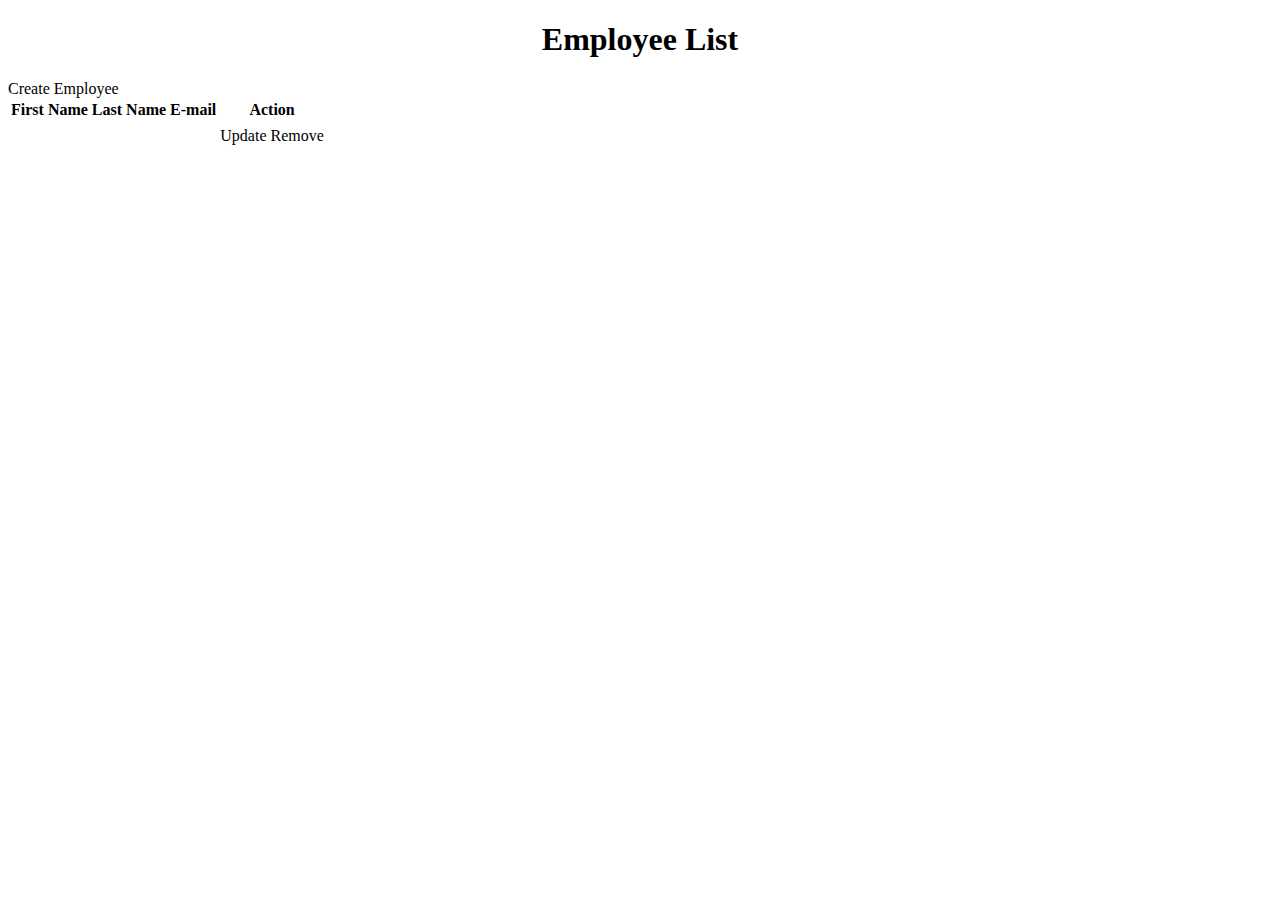
<file: springboot/sbtemployeemgmt/src/main/resources/templates/index.html>
<!DOCTYPE html>
<html lang="en" xmlns:th="http://wwwthymeleaf.org">
<head>
<meta charset="ISO-8859-1">
<title>Employee Management System</title>
<link th:href="@{/css/bootstrap.min.css}" rel="stylesheet">
</head>
<body>
	<div class="container cnt-1">
		<h1 align="center">Employee List</h1>
		<a th:href="@{/ashu/emp/createEmployee}"
			class="btn btn-primary btn-sm mb-3">Create Employee</a>
		<table class="table table-striped table-responsive-md">
			<thead>
				<tr>
					<th>First Name</th>
					<th>Last Name</th>
					<th>E-mail</th>
					<th>Action</th>
				</tr>
			</thead>
			<tbody>
				<tr th:each="employee: ${employees}">
					<td th:text="${employee.firstName}"></td>
					<td th:text="${employee.lastName}"></td>
					<td th:text="${employee.email}"></td>
				</tr>
				<tr th:each="employee: ${employeeList}"
					th:style="${employeeStat.odd}? 'font-weight : bold;'"
					th:alt-title="${employeeStat.even}? 'even' : 'odd'">
					<td th:text="${employee.firstName}"></td>
					<td th:text="${employee.lastName}"></td>
					<td th:text="${employee.email}"></td>
					<td><a
						th:href="@{/ashu/emp/empUpdate/{id}(id=${employee.id})}"
						class="btn btn-primary">Update</a>
						<a
						th:href="@{/ashu/emp/removeEmp/{id}(id=${employee.id})}"
						class="btn btn-danger">Remove</a></td>
						</td>
				</tr>
			</tbody>
		</table>
	</div>
</body>
</html>
</file>
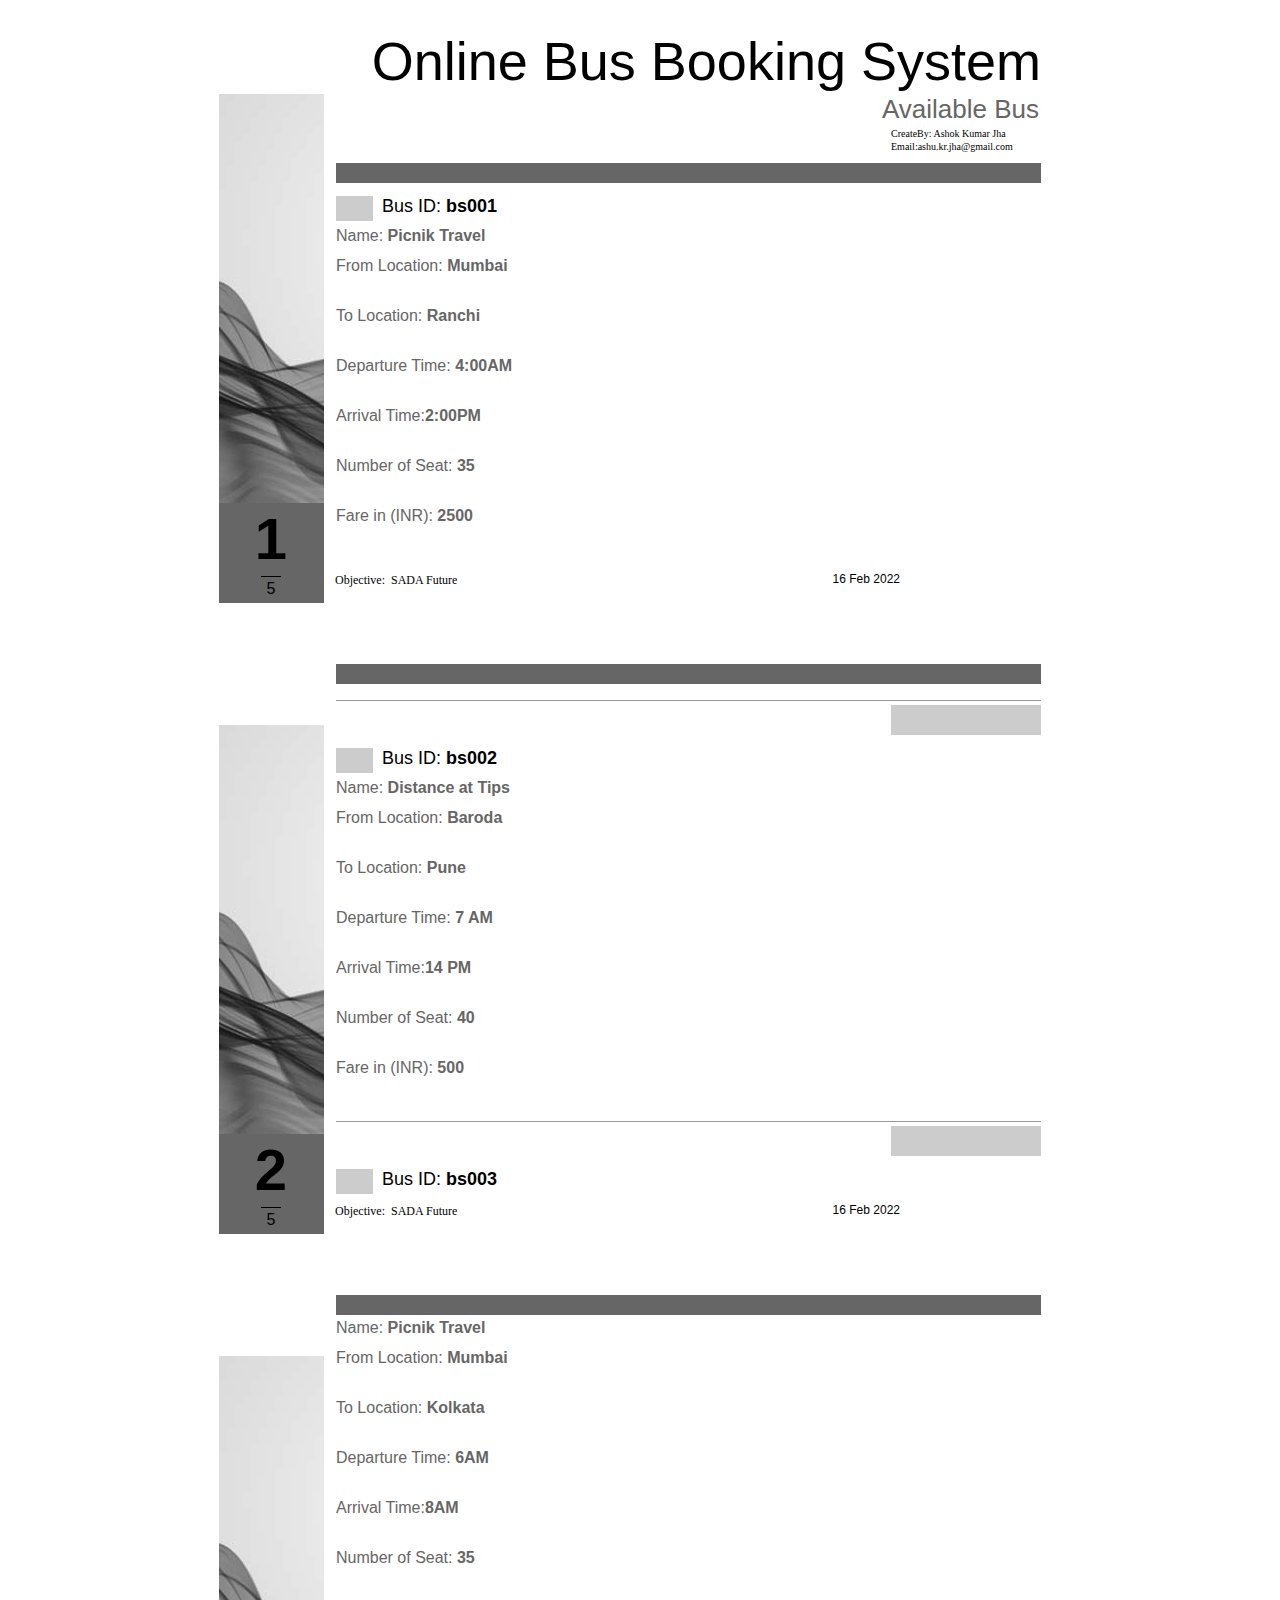
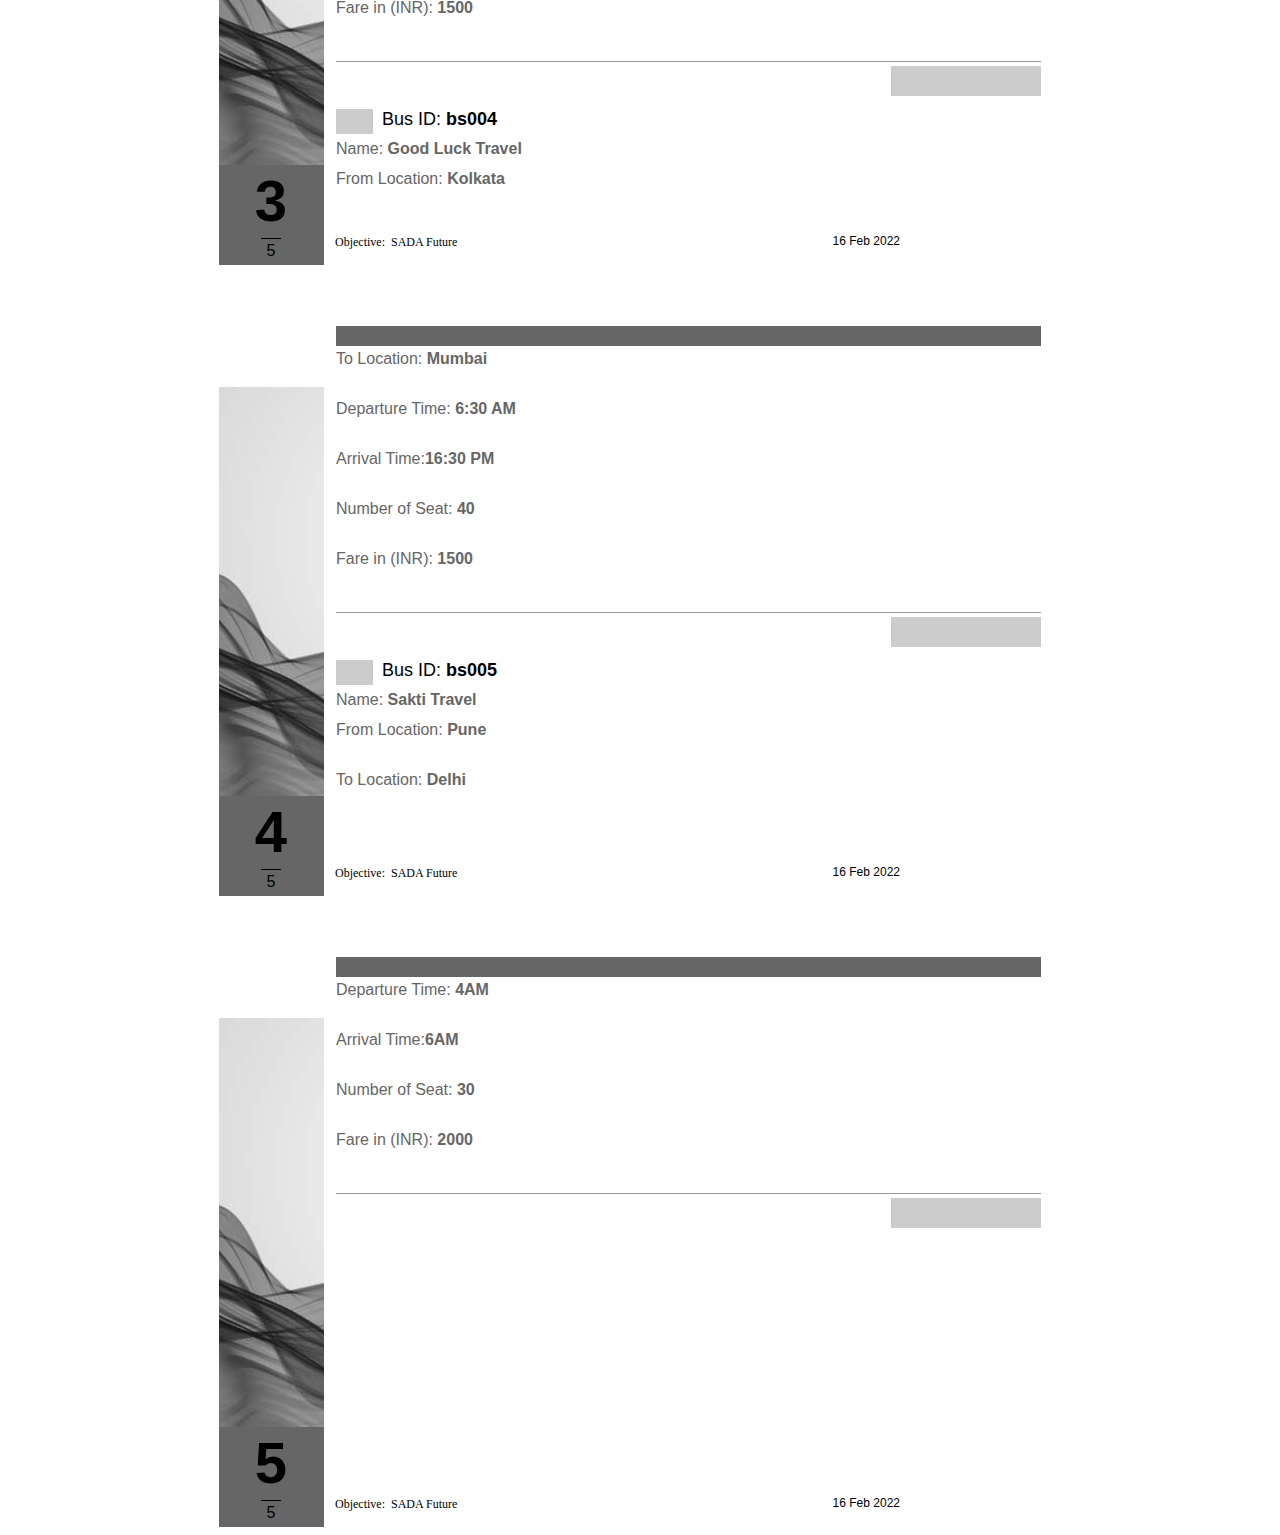
<file: springboot/microservice/ReportingService/SampleReport/bus_detail_report.html>
<!DOCTYPE html PUBLIC "-//W3C//DTD XHTML 1.0 Transitional//EN" "http://www.w3.org/TR/xhtml1/DTD/xhtml1-transitional.dtd">
<html>
<head>
  <title></title>
  <meta http-equiv="Content-Type" content="text/html; charset=UTF-8"/>
  <style type="text/css">
    a {text-decoration: none}
  </style>
</head>
<body text="#000000" link="#000000" alink="#000000" vlink="#000000">
<table width="100%" cellpadding="0" cellspacing="0" border="0">
<tr><td width="50%">&nbsp;</td><td align="center">

<a name="JR_PAGE_ANCHOR_0_1"></a>
<table class="jrPage" data-jr-height="595" cellpadding="0" cellspacing="0" border="0" style="empty-cells: show; width: 842px; border-collapse: collapse; background-color: white;">
<tr valign="top" style="height:0">
<td style="width:822px"></td>
<td style="width:20px"></td>
</tr>
<tr valign="top" style="height:20px">
<td colspan="2">
</td>
</tr>
<tr valign="top" style="height:575px">
<td>
<div style="width: 100%; height: 100%; position: relative;">
<div style="position: absolute; overflow: hidden; width: 100%; height: 100%; ">
<table cellpadding="0" cellspacing="0" border="0" style="empty-cells: show; width: 100%; border-collapse: collapse;">
<tr valign="top" style="height:0">
<td style="width:105px"></td>
<td style="width:717px"></td>
</tr>
<tr valign="top" style="height:66px">
<td colspan="2">
</td>
</tr>
<tr valign="top" style="height:409px">
<td style=" vertical-align: bottom;pointer-events: auto; ">
<img src="bus_detail_report.html_files/img_0_0_0.jpg" style="height: 409px" alt=""/></td>
<td>
</td>
</tr>
</table>
</div>
<div style="position: absolute; overflow: hidden; width: 100%; height: 100%; pointer-events: none; ">
<table cellpadding="0" cellspacing="0" border="0" style="empty-cells: show; width: 100%; border-collapse: collapse;">
<tr valign="top" style="height:0">
<td style="width:42px"></td>
<td style="width:20px"></td>
<td style="width:42px"></td>
<td style="width:1px"></td>
<td style="width:717px"></td>
</tr>
<tr valign="top" style="height:475px">
<td colspan="5">
</td>
</tr>
<tr valign="top" style="height:73px">
<td colspan="3" style="pointer-events: auto; background-color: #666666; text-indent: 0px;  vertical-align: middle;text-align: center;">
<span style="font-family: Arial; color: #000000; font-size: 58px; line-height: 1.1499023; font-weight: bold;">1</span></td>
<td style="pointer-events: auto; background-color: #666666; ">
</td>
<td>
</td>
</tr>
<tr valign="top" style="height:1px">
<td style="pointer-events: auto; background-color: #666666; ">
</td>
<td style="pointer-events: auto; background-color: #666666; border-top: 1px solid #000000; ">
</td>
<td style="pointer-events: auto; background-color: #666666; ">
</td>
<td style="pointer-events: auto; background-color: #666666; ">
</td>
<td>
</td>
</tr>
<tr valign="top" style="height:3px">
<td style="pointer-events: auto; background-color: #666666; ">
</td>
<td style="pointer-events: auto; background-color: #666666; ">
</td>
<td style="pointer-events: auto; background-color: #666666; ">
</td>
<td style="pointer-events: auto; background-color: #666666; ">
</td>
<td>
</td>
</tr>
<tr valign="top" style="height:20px">
<td colspan="3" style="pointer-events: auto; background-color: #666666; padding-left: 4px; padding-right: 4px; text-indent: 0px; text-align: center;">
<span style="font-family: Arial; color: #000000; font-size: 16px; line-height: 1.1499023;">5</span></td>
<td style="pointer-events: auto; background-color: #666666; ">
</td>
<td>
</td>
</tr>
<tr valign="top" style="height:3px">
<td style="pointer-events: auto; background-color: #666666; ">
</td>
<td style="pointer-events: auto; background-color: #666666; ">
</td>
<td style="pointer-events: auto; background-color: #666666; ">
</td>
<td style="pointer-events: auto; background-color: #666666; ">
</td>
<td>
</td>
</tr>
</table>
</div>
<div style="position: relative; width: 100%; height: 100%; pointer-events: none; ">
<table cellpadding="0" cellspacing="0" border="0" style="empty-cells: show; width: 100%; border-collapse: collapse;">
<tr valign="top" style="height:0">
<td style="width:20px"></td>
<td style="width:96px"></td>
<td style="width:1px"></td>
<td style="width:36px"></td>
<td style="width:10px"></td>
<td style="width:89px"></td>
<td style="width:131px"></td>
<td style="width:167px"></td>
<td style="width:131px"></td>
<td style="width:139px"></td>
<td style="width:2px"></td>
</tr>
<tr valign="top" style="height:67px">
<td>
</td>
<td colspan="10" style="pointer-events: auto; text-indent: 0px;  vertical-align: middle;text-align: right;">
<span style="font-family: Arial; color: #000000; font-size: 54px; line-height: 1.1499023;">Online Bus Booking System</span></td>
</tr>
<tr valign="top" style="height:63px">
<td colspan="6">
</td>
<td colspan="4">
<div style="width: 100%; height: 100%; position: relative;">
<div style="position: absolute; overflow: hidden; width: 100%; height: 100%; ">
<table cellpadding="0" cellspacing="0" border="0" style="empty-cells: show; width: 100%; border-collapse: collapse;">
<tr valign="top" style="height:0">
<td style="width:568px"></td>
</tr>
<tr valign="top" style="height:37px">
<td style="pointer-events: auto; text-indent: 0px; text-align: right;">
<span style="font-family: Arial; color: #666666; font-size: 26px; line-height: 1.1499023;">Available Bus</span></td>
</tr>
</table>
</div>
<div style="position: relative; width: 100%; height: 100%; pointer-events: none; ">
<table cellpadding="0" cellspacing="0" border="0" style="empty-cells: show; width: 100%; border-collapse: collapse;">
<tr valign="top" style="height:0">
<td style="width:420px"></td>
<td style="width:140px"></td>
<td style="width:8px"></td>
</tr>
<tr valign="top" style="height:33px">
<td colspan="3">
</td>
</tr>
<tr valign="top" style="height:30px">
<td>
</td>
<td style="pointer-events: auto; text-indent: 0px; text-align: left;">
<span style="font-family: SansSerif; color: #000000; font-size: 10px; line-height: 1.2578125;">CreateBy: Ashok Kumar Jha Email:ashu.kr.jha@gmail.com</span></td>
<td>
</td>
</tr>
</table>
</div>
</div>
</td>
<td>
</td>
</tr>
<tr valign="top" style="height:5px">
<td colspan="11">
</td>
</tr>
<tr valign="top" style="height:20px">
<td colspan="3">
</td>
<td style="pointer-events: auto; background-color: #666666; ">
</td>
<td style="pointer-events: auto; background-color: #666666; ">
</td>
<td style="pointer-events: auto; background-color: #666666; ">
</td>
<td style="pointer-events: auto; background-color: #666666; ">
</td>
<td style="pointer-events: auto; background-color: #666666; ">
</td>
<td style="pointer-events: auto; background-color: #666666; ">
</td>
<td style="pointer-events: auto; background-color: #666666; ">
</td>
<td style="pointer-events: auto; background-color: #666666; ">
</td>
</tr>
<tr valign="top" style="height:13px">
<td colspan="11">
</td>
</tr>
<tr valign="top" style="height:24px">
<td colspan="3">
</td>
<td style="pointer-events: auto; background-color: #CCCCCC; border: 1px solid #CCCCCC; ">
</td>
<td>
</td>
<td colspan="5" style="pointer-events: auto; text-indent: 0px; text-align: left;">
<span style="font-family: Arial; color: #000000; font-size: 18px; line-height: 1.1499023;">Bus ID: </span><span style="font-family: Arial; color: #000000; font-size: 18px; line-height: 1.1499023; font-weight: bold;">bs001</span></td>
<td>
</td>
</tr>
<tr valign="top" style="height:7px">
<td colspan="11">
</td>
</tr>
<tr valign="top" style="height:20px">
<td colspan="3">
</td>
<td colspan="7" style="pointer-events: auto; text-indent: 0px; text-align: left;">
<span style="font-family: Arial; color: #666666; font-size: 16px; line-height: 1.1499023;">Name: </span><span style="font-family: Arial; color: #666666; font-size: 16px; line-height: 1.1499023; font-weight: bold;">Picnik Travel</span></td>
<td>
</td>
</tr>
<tr valign="top" style="height:10px">
<td colspan="11">
</td>
</tr>
<tr valign="top" style="height:20px">
<td colspan="3">
</td>
<td colspan="7" style="pointer-events: auto; text-indent: 0px; text-align: left;">
<span style="font-family: Arial; color: #666666; font-size: 16px; line-height: 1.1499023;">From Location: </span><span style="font-family: Arial; color: #666666; font-size: 16px; line-height: 1.1499023; font-weight: bold;">Mumbai</span></td>
<td>
</td>
</tr>
<tr valign="top" style="height:30px">
<td colspan="11">
</td>
</tr>
<tr valign="top" style="height:20px">
<td colspan="3">
</td>
<td colspan="7" style="pointer-events: auto; text-indent: 0px; text-align: left;">
<span style="font-family: Arial; color: #666666; font-size: 16px; line-height: 1.1499023;">To Location: </span><span style="font-family: Arial; color: #666666; font-size: 16px; line-height: 1.1499023; font-weight: bold;">Ranchi</span></td>
<td>
</td>
</tr>
<tr valign="top" style="height:30px">
<td colspan="11">
</td>
</tr>
<tr valign="top" style="height:20px">
<td colspan="3">
</td>
<td colspan="7" style="pointer-events: auto; text-indent: 0px; text-align: left;">
<span style="font-family: Arial; color: #666666; font-size: 16px; line-height: 1.1499023;">Departure Time: </span><span style="font-family: Arial; color: #666666; font-size: 16px; line-height: 1.1499023; font-weight: bold;">4:00AM</span></td>
<td>
</td>
</tr>
<tr valign="top" style="height:30px">
<td colspan="11">
</td>
</tr>
<tr valign="top" style="height:20px">
<td colspan="3">
</td>
<td colspan="7" style="pointer-events: auto; text-indent: 0px; text-align: left;">
<span style="font-family: Arial; color: #666666; font-size: 16px; line-height: 1.1499023;">Arrival Time:</span><span style="font-family: Arial; color: #666666; font-size: 16px; line-height: 1.1499023; font-weight: bold;">2:00PM</span></td>
<td>
</td>
</tr>
<tr valign="top" style="height:30px">
<td colspan="11">
</td>
</tr>
<tr valign="top" style="height:20px">
<td colspan="3">
</td>
<td colspan="7" style="pointer-events: auto; text-indent: 0px; text-align: left;">
<span style="font-family: Arial; color: #666666; font-size: 16px; line-height: 1.1499023;">Number of Seat: </span><span style="font-family: Arial; color: #666666; font-size: 16px; line-height: 1.1499023; font-weight: bold;">35</span></td>
<td>
</td>
</tr>
<tr valign="top" style="height:30px">
<td colspan="11">
</td>
</tr>
<tr valign="top" style="height:20px">
<td colspan="3">
</td>
<td colspan="7" style="pointer-events: auto; text-indent: 0px; text-align: left;">
<span style="font-family: Arial; color: #666666; font-size: 16px; line-height: 1.1499023;">Fare in (INR):</span><span style="font-family: Arial; color: #666666; font-size: 16px; line-height: 1.1499023; font-weight: bold;">&nbsp;2500</span></td>
<td>
</td>
</tr>
<tr valign="top" style="height:46px">
<td colspan="11">
</td>
</tr>
<tr valign="top" style="height:20px">
<td colspan="2">
</td>
<td colspan="5" style="pointer-events: auto; text-indent: 0px; text-align: left;">
<span style="font-family: SansSerif; color: #000000; font-size: 12px; line-height: 1.2578125;">Objective: &nbsp;SADA Future</span></td>
<td>
</td>
<td style="pointer-events: auto; text-indent: 0px; text-align: right;">
<span style="font-family: Arial; color: #000000; font-size: 12px; line-height: 1.1499023;">16 Feb 2022</span></td>
<td colspan="2">
</td>
</tr>
<tr valign="top" style="height:10px">
<td colspan="11">
</td>
</tr>
</table>
</div>
</div>
</td>
<td>
</td>
</tr>
</table>
<br/>
<br/>

<a name="JR_PAGE_ANCHOR_0_2"></a>
<table class="jrPage" data-jr-height="595" cellpadding="0" cellspacing="0" border="0" style="empty-cells: show; width: 842px; border-collapse: collapse; background-color: white;">
<tr valign="top" style="height:0">
<td style="width:822px"></td>
<td style="width:20px"></td>
</tr>
<tr valign="top" style="height:25px">
<td colspan="2">
</td>
</tr>
<tr valign="top" style="height:570px">
<td>
<div style="width: 100%; height: 100%; position: relative;">
<div style="position: absolute; overflow: hidden; width: 100%; height: 100%; ">
<table cellpadding="0" cellspacing="0" border="0" style="empty-cells: show; width: 100%; border-collapse: collapse;">
<tr valign="top" style="height:0">
<td style="width:105px"></td>
<td style="width:717px"></td>
</tr>
<tr valign="top" style="height:61px">
<td colspan="2">
</td>
</tr>
<tr valign="top" style="height:409px">
<td style=" vertical-align: bottom;pointer-events: auto; ">
<img src="bus_detail_report.html_files/img_0_0_0.jpg" style="height: 409px" alt=""/></td>
<td>
</td>
</tr>
</table>
</div>
<div style="position: absolute; overflow: hidden; width: 100%; height: 100%; pointer-events: none; ">
<table cellpadding="0" cellspacing="0" border="0" style="empty-cells: show; width: 100%; border-collapse: collapse;">
<tr valign="top" style="height:0">
<td style="width:42px"></td>
<td style="width:20px"></td>
<td style="width:42px"></td>
<td style="width:1px"></td>
<td style="width:717px"></td>
</tr>
<tr valign="top" style="height:470px">
<td colspan="5">
</td>
</tr>
<tr valign="top" style="height:73px">
<td colspan="3" style="pointer-events: auto; background-color: #666666; text-indent: 0px;  vertical-align: middle;text-align: center;">
<span style="font-family: Arial; color: #000000; font-size: 58px; line-height: 1.1499023; font-weight: bold;">2</span></td>
<td style="pointer-events: auto; background-color: #666666; ">
</td>
<td>
</td>
</tr>
<tr valign="top" style="height:1px">
<td style="pointer-events: auto; background-color: #666666; ">
</td>
<td style="pointer-events: auto; background-color: #666666; border-top: 1px solid #000000; ">
</td>
<td style="pointer-events: auto; background-color: #666666; ">
</td>
<td style="pointer-events: auto; background-color: #666666; ">
</td>
<td>
</td>
</tr>
<tr valign="top" style="height:3px">
<td style="pointer-events: auto; background-color: #666666; ">
</td>
<td style="pointer-events: auto; background-color: #666666; ">
</td>
<td style="pointer-events: auto; background-color: #666666; ">
</td>
<td style="pointer-events: auto; background-color: #666666; ">
</td>
<td>
</td>
</tr>
<tr valign="top" style="height:20px">
<td colspan="3" style="pointer-events: auto; background-color: #666666; padding-left: 4px; padding-right: 4px; text-indent: 0px; text-align: center;">
<span style="font-family: Arial; color: #000000; font-size: 16px; line-height: 1.1499023;">5</span></td>
<td style="pointer-events: auto; background-color: #666666; ">
</td>
<td>
</td>
</tr>
<tr valign="top" style="height:3px">
<td style="pointer-events: auto; background-color: #666666; ">
</td>
<td style="pointer-events: auto; background-color: #666666; ">
</td>
<td style="pointer-events: auto; background-color: #666666; ">
</td>
<td style="pointer-events: auto; background-color: #666666; ">
</td>
<td>
</td>
</tr>
</table>
</div>
<div style="position: relative; width: 100%; height: 100%; pointer-events: none; ">
<table cellpadding="0" cellspacing="0" border="0" style="empty-cells: show; width: 100%; border-collapse: collapse;">
<tr valign="top" style="height:0">
<td style="width:116px"></td>
<td style="width:1px"></td>
<td style="width:36px"></td>
<td style="width:10px"></td>
<td style="width:220px"></td>
<td style="width:167px"></td>
<td style="width:122px"></td>
<td style="width:9px"></td>
<td style="width:139px"></td>
<td style="width:2px"></td>
</tr>
<tr valign="top" style="height:20px">
<td colspan="2">
</td>
<td style="pointer-events: auto; background-color: #666666; ">
</td>
<td style="pointer-events: auto; background-color: #666666; ">
</td>
<td style="pointer-events: auto; background-color: #666666; ">
</td>
<td style="pointer-events: auto; background-color: #666666; ">
</td>
<td style="pointer-events: auto; background-color: #666666; ">
</td>
<td style="pointer-events: auto; background-color: #666666; ">
</td>
<td style="pointer-events: auto; background-color: #666666; ">
</td>
<td style="pointer-events: auto; background-color: #666666; ">
</td>
</tr>
<tr valign="top" style="height:1px">
<td colspan="10">
</td>
</tr>
<tr valign="top" style="height:15px">
<td colspan="2">
</td>
<td style="pointer-events: auto; ">
</td>
<td style="pointer-events: auto; ">
</td>
<td style="pointer-events: auto; ">
</td>
<td style="pointer-events: auto; ">
</td>
<td style="pointer-events: auto; ">
</td>
<td style="pointer-events: auto; ">
</td>
<td style="pointer-events: auto; ">
</td>
<td style="pointer-events: auto; ">
</td>
</tr>
<tr valign="top" style="height:1px">
<td colspan="2">
</td>
<td colspan="8" style="pointer-events: auto; background-color: #FFFFFF; border-top: 1px solid #999999; ">
</td>
</tr>
<tr valign="top" style="height:4px">
<td colspan="10">
</td>
</tr>
<tr valign="top" style="height:30px">
<td colspan="7">
</td>
<td style="pointer-events: auto; background-color: #CCCCCC; ">
</td>
<td style="pointer-events: auto; background-color: #CCCCCC; ">
</td>
<td style="pointer-events: auto; background-color: #CCCCCC; ">
</td>
</tr>
<tr valign="top" style="height:13px">
<td colspan="10">
</td>
</tr>
<tr valign="top" style="height:24px">
<td colspan="2">
</td>
<td style="pointer-events: auto; background-color: #CCCCCC; border: 1px solid #CCCCCC; ">
</td>
<td>
</td>
<td colspan="5" style="pointer-events: auto; text-indent: 0px; text-align: left;">
<span style="font-family: Arial; color: #000000; font-size: 18px; line-height: 1.1499023;">Bus ID: </span><span style="font-family: Arial; color: #000000; font-size: 18px; line-height: 1.1499023; font-weight: bold;">bs002</span></td>
<td>
</td>
</tr>
<tr valign="top" style="height:7px">
<td colspan="10">
</td>
</tr>
<tr valign="top" style="height:20px">
<td colspan="2">
</td>
<td colspan="7" style="pointer-events: auto; text-indent: 0px; text-align: left;">
<span style="font-family: Arial; color: #666666; font-size: 16px; line-height: 1.1499023;">Name: </span><span style="font-family: Arial; color: #666666; font-size: 16px; line-height: 1.1499023; font-weight: bold;">Distance at Tips</span></td>
<td>
</td>
</tr>
<tr valign="top" style="height:10px">
<td colspan="10">
</td>
</tr>
<tr valign="top" style="height:20px">
<td colspan="2">
</td>
<td colspan="7" style="pointer-events: auto; text-indent: 0px; text-align: left;">
<span style="font-family: Arial; color: #666666; font-size: 16px; line-height: 1.1499023;">From Location: </span><span style="font-family: Arial; color: #666666; font-size: 16px; line-height: 1.1499023; font-weight: bold;">Baroda</span></td>
<td>
</td>
</tr>
<tr valign="top" style="height:30px">
<td colspan="10">
</td>
</tr>
<tr valign="top" style="height:20px">
<td colspan="2">
</td>
<td colspan="7" style="pointer-events: auto; text-indent: 0px; text-align: left;">
<span style="font-family: Arial; color: #666666; font-size: 16px; line-height: 1.1499023;">To Location: </span><span style="font-family: Arial; color: #666666; font-size: 16px; line-height: 1.1499023; font-weight: bold;">Pune</span></td>
<td>
</td>
</tr>
<tr valign="top" style="height:30px">
<td colspan="10">
</td>
</tr>
<tr valign="top" style="height:20px">
<td colspan="2">
</td>
<td colspan="7" style="pointer-events: auto; text-indent: 0px; text-align: left;">
<span style="font-family: Arial; color: #666666; font-size: 16px; line-height: 1.1499023;">Departure Time: </span><span style="font-family: Arial; color: #666666; font-size: 16px; line-height: 1.1499023; font-weight: bold;">7 AM</span></td>
<td>
</td>
</tr>
<tr valign="top" style="height:30px">
<td colspan="10">
</td>
</tr>
<tr valign="top" style="height:20px">
<td colspan="2">
</td>
<td colspan="7" style="pointer-events: auto; text-indent: 0px; text-align: left;">
<span style="font-family: Arial; color: #666666; font-size: 16px; line-height: 1.1499023;">Arrival Time:</span><span style="font-family: Arial; color: #666666; font-size: 16px; line-height: 1.1499023; font-weight: bold;">14 PM</span></td>
<td>
</td>
</tr>
<tr valign="top" style="height:30px">
<td colspan="10">
</td>
</tr>
<tr valign="top" style="height:20px">
<td colspan="2">
</td>
<td colspan="7" style="pointer-events: auto; text-indent: 0px; text-align: left;">
<span style="font-family: Arial; color: #666666; font-size: 16px; line-height: 1.1499023;">Number of Seat: </span><span style="font-family: Arial; color: #666666; font-size: 16px; line-height: 1.1499023; font-weight: bold;">40</span></td>
<td>
</td>
</tr>
<tr valign="top" style="height:30px">
<td colspan="10">
</td>
</tr>
<tr valign="top" style="height:20px">
<td colspan="2">
</td>
<td colspan="7" style="pointer-events: auto; text-indent: 0px; text-align: left;">
<span style="font-family: Arial; color: #666666; font-size: 16px; line-height: 1.1499023;">Fare in (INR):</span><span style="font-family: Arial; color: #666666; font-size: 16px; line-height: 1.1499023; font-weight: bold;">&nbsp;500</span></td>
<td>
</td>
</tr>
<tr valign="top" style="height:27px">
<td colspan="10">
</td>
</tr>
<tr valign="top" style="height:15px">
<td colspan="2">
</td>
<td style="pointer-events: auto; ">
</td>
<td style="pointer-events: auto; ">
</td>
<td style="pointer-events: auto; ">
</td>
<td style="pointer-events: auto; ">
</td>
<td style="pointer-events: auto; ">
</td>
<td style="pointer-events: auto; ">
</td>
<td style="pointer-events: auto; ">
</td>
<td style="pointer-events: auto; ">
</td>
</tr>
<tr valign="top" style="height:1px">
<td colspan="2">
</td>
<td colspan="8" style="pointer-events: auto; background-color: #FFFFFF; border-top: 1px solid #999999; ">
</td>
</tr>
<tr valign="top" style="height:4px">
<td colspan="10">
</td>
</tr>
<tr valign="top" style="height:30px">
<td colspan="7">
</td>
<td style="pointer-events: auto; background-color: #CCCCCC; ">
</td>
<td style="pointer-events: auto; background-color: #CCCCCC; ">
</td>
<td style="pointer-events: auto; background-color: #CCCCCC; ">
</td>
</tr>
<tr valign="top" style="height:13px">
<td colspan="10">
</td>
</tr>
<tr valign="top" style="height:24px">
<td colspan="2">
</td>
<td style="pointer-events: auto; background-color: #CCCCCC; border: 1px solid #CCCCCC; ">
</td>
<td>
</td>
<td colspan="5" style="pointer-events: auto; text-indent: 0px; text-align: left;">
<span style="font-family: Arial; color: #000000; font-size: 18px; line-height: 1.1499023;">Bus ID: </span><span style="font-family: Arial; color: #000000; font-size: 18px; line-height: 1.1499023; font-weight: bold;">bs003</span></td>
<td>
</td>
</tr>
<tr valign="top" style="height:11px">
<td colspan="10">
</td>
</tr>
<tr valign="top" style="height:20px">
<td>
</td>
<td colspan="4" style="pointer-events: auto; text-indent: 0px; text-align: left;">
<span style="font-family: SansSerif; color: #000000; font-size: 12px; line-height: 1.2578125;">Objective: &nbsp;SADA Future</span></td>
<td>
</td>
<td colspan="2" style="pointer-events: auto; text-indent: 0px; text-align: right;">
<span style="font-family: Arial; color: #000000; font-size: 12px; line-height: 1.1499023;">16 Feb 2022</span></td>
<td colspan="2">
</td>
</tr>
<tr valign="top" style="height:10px">
<td colspan="10">
</td>
</tr>
</table>
</div>
</div>
</td>
<td>
</td>
</tr>
</table>
<br/>
<br/>

<a name="JR_PAGE_ANCHOR_0_3"></a>
<table class="jrPage" data-jr-height="595" cellpadding="0" cellspacing="0" border="0" style="empty-cells: show; width: 842px; border-collapse: collapse; background-color: white;">
<tr valign="top" style="height:0">
<td style="width:822px"></td>
<td style="width:20px"></td>
</tr>
<tr valign="top" style="height:25px">
<td colspan="2">
</td>
</tr>
<tr valign="top" style="height:570px">
<td>
<div style="width: 100%; height: 100%; position: relative;">
<div style="position: absolute; overflow: hidden; width: 100%; height: 100%; ">
<table cellpadding="0" cellspacing="0" border="0" style="empty-cells: show; width: 100%; border-collapse: collapse;">
<tr valign="top" style="height:0">
<td style="width:105px"></td>
<td style="width:717px"></td>
</tr>
<tr valign="top" style="height:61px">
<td colspan="2">
</td>
</tr>
<tr valign="top" style="height:409px">
<td style=" vertical-align: bottom;pointer-events: auto; ">
<img src="bus_detail_report.html_files/img_0_0_0.jpg" style="height: 409px" alt=""/></td>
<td>
</td>
</tr>
</table>
</div>
<div style="position: absolute; overflow: hidden; width: 100%; height: 100%; pointer-events: none; ">
<table cellpadding="0" cellspacing="0" border="0" style="empty-cells: show; width: 100%; border-collapse: collapse;">
<tr valign="top" style="height:0">
<td style="width:42px"></td>
<td style="width:20px"></td>
<td style="width:42px"></td>
<td style="width:1px"></td>
<td style="width:717px"></td>
</tr>
<tr valign="top" style="height:470px">
<td colspan="5">
</td>
</tr>
<tr valign="top" style="height:73px">
<td colspan="3" style="pointer-events: auto; background-color: #666666; text-indent: 0px;  vertical-align: middle;text-align: center;">
<span style="font-family: Arial; color: #000000; font-size: 58px; line-height: 1.1499023; font-weight: bold;">3</span></td>
<td style="pointer-events: auto; background-color: #666666; ">
</td>
<td>
</td>
</tr>
<tr valign="top" style="height:1px">
<td style="pointer-events: auto; background-color: #666666; ">
</td>
<td style="pointer-events: auto; background-color: #666666; border-top: 1px solid #000000; ">
</td>
<td style="pointer-events: auto; background-color: #666666; ">
</td>
<td style="pointer-events: auto; background-color: #666666; ">
</td>
<td>
</td>
</tr>
<tr valign="top" style="height:3px">
<td style="pointer-events: auto; background-color: #666666; ">
</td>
<td style="pointer-events: auto; background-color: #666666; ">
</td>
<td style="pointer-events: auto; background-color: #666666; ">
</td>
<td style="pointer-events: auto; background-color: #666666; ">
</td>
<td>
</td>
</tr>
<tr valign="top" style="height:20px">
<td colspan="3" style="pointer-events: auto; background-color: #666666; padding-left: 4px; padding-right: 4px; text-indent: 0px; text-align: center;">
<span style="font-family: Arial; color: #000000; font-size: 16px; line-height: 1.1499023;">5</span></td>
<td style="pointer-events: auto; background-color: #666666; ">
</td>
<td>
</td>
</tr>
<tr valign="top" style="height:3px">
<td style="pointer-events: auto; background-color: #666666; ">
</td>
<td style="pointer-events: auto; background-color: #666666; ">
</td>
<td style="pointer-events: auto; background-color: #666666; ">
</td>
<td style="pointer-events: auto; background-color: #666666; ">
</td>
<td>
</td>
</tr>
</table>
</div>
<div style="position: relative; width: 100%; height: 100%; pointer-events: none; ">
<table cellpadding="0" cellspacing="0" border="0" style="empty-cells: show; width: 100%; border-collapse: collapse;">
<tr valign="top" style="height:0">
<td style="width:116px"></td>
<td style="width:1px"></td>
<td style="width:36px"></td>
<td style="width:10px"></td>
<td style="width:220px"></td>
<td style="width:167px"></td>
<td style="width:122px"></td>
<td style="width:9px"></td>
<td style="width:139px"></td>
<td style="width:2px"></td>
</tr>
<tr valign="top" style="height:20px">
<td colspan="2">
</td>
<td style="pointer-events: auto; background-color: #666666; ">
</td>
<td style="pointer-events: auto; background-color: #666666; ">
</td>
<td style="pointer-events: auto; background-color: #666666; ">
</td>
<td style="pointer-events: auto; background-color: #666666; ">
</td>
<td style="pointer-events: auto; background-color: #666666; ">
</td>
<td style="pointer-events: auto; background-color: #666666; ">
</td>
<td style="pointer-events: auto; background-color: #666666; ">
</td>
<td style="pointer-events: auto; background-color: #666666; ">
</td>
</tr>
<tr valign="top" style="height:4px">
<td colspan="10">
</td>
</tr>
<tr valign="top" style="height:20px">
<td colspan="2">
</td>
<td colspan="7" style="pointer-events: auto; text-indent: 0px; text-align: left;">
<span style="font-family: Arial; color: #666666; font-size: 16px; line-height: 1.1499023;">Name: </span><span style="font-family: Arial; color: #666666; font-size: 16px; line-height: 1.1499023; font-weight: bold;">Picnik Travel</span></td>
<td>
</td>
</tr>
<tr valign="top" style="height:10px">
<td colspan="10">
</td>
</tr>
<tr valign="top" style="height:20px">
<td colspan="2">
</td>
<td colspan="7" style="pointer-events: auto; text-indent: 0px; text-align: left;">
<span style="font-family: Arial; color: #666666; font-size: 16px; line-height: 1.1499023;">From Location: </span><span style="font-family: Arial; color: #666666; font-size: 16px; line-height: 1.1499023; font-weight: bold;">Mumbai</span></td>
<td>
</td>
</tr>
<tr valign="top" style="height:30px">
<td colspan="10">
</td>
</tr>
<tr valign="top" style="height:20px">
<td colspan="2">
</td>
<td colspan="7" style="pointer-events: auto; text-indent: 0px; text-align: left;">
<span style="font-family: Arial; color: #666666; font-size: 16px; line-height: 1.1499023;">To Location: </span><span style="font-family: Arial; color: #666666; font-size: 16px; line-height: 1.1499023; font-weight: bold;">Kolkata</span></td>
<td>
</td>
</tr>
<tr valign="top" style="height:30px">
<td colspan="10">
</td>
</tr>
<tr valign="top" style="height:20px">
<td colspan="2">
</td>
<td colspan="7" style="pointer-events: auto; text-indent: 0px; text-align: left;">
<span style="font-family: Arial; color: #666666; font-size: 16px; line-height: 1.1499023;">Departure Time: </span><span style="font-family: Arial; color: #666666; font-size: 16px; line-height: 1.1499023; font-weight: bold;">6AM</span></td>
<td>
</td>
</tr>
<tr valign="top" style="height:30px">
<td colspan="10">
</td>
</tr>
<tr valign="top" style="height:20px">
<td colspan="2">
</td>
<td colspan="7" style="pointer-events: auto; text-indent: 0px; text-align: left;">
<span style="font-family: Arial; color: #666666; font-size: 16px; line-height: 1.1499023;">Arrival Time:</span><span style="font-family: Arial; color: #666666; font-size: 16px; line-height: 1.1499023; font-weight: bold;">8AM</span></td>
<td>
</td>
</tr>
<tr valign="top" style="height:30px">
<td colspan="10">
</td>
</tr>
<tr valign="top" style="height:20px">
<td colspan="2">
</td>
<td colspan="7" style="pointer-events: auto; text-indent: 0px; text-align: left;">
<span style="font-family: Arial; color: #666666; font-size: 16px; line-height: 1.1499023;">Number of Seat: </span><span style="font-family: Arial; color: #666666; font-size: 16px; line-height: 1.1499023; font-weight: bold;">35</span></td>
<td>
</td>
</tr>
<tr valign="top" style="height:30px">
<td colspan="10">
</td>
</tr>
<tr valign="top" style="height:20px">
<td colspan="2">
</td>
<td colspan="7" style="pointer-events: auto; text-indent: 0px; text-align: left;">
<span style="font-family: Arial; color: #666666; font-size: 16px; line-height: 1.1499023;">Fare in (INR):</span><span style="font-family: Arial; color: #666666; font-size: 16px; line-height: 1.1499023; font-weight: bold;">&nbsp;1500</span></td>
<td>
</td>
</tr>
<tr valign="top" style="height:27px">
<td colspan="10">
</td>
</tr>
<tr valign="top" style="height:15px">
<td colspan="2">
</td>
<td style="pointer-events: auto; ">
</td>
<td style="pointer-events: auto; ">
</td>
<td style="pointer-events: auto; ">
</td>
<td style="pointer-events: auto; ">
</td>
<td style="pointer-events: auto; ">
</td>
<td style="pointer-events: auto; ">
</td>
<td style="pointer-events: auto; ">
</td>
<td style="pointer-events: auto; ">
</td>
</tr>
<tr valign="top" style="height:1px">
<td colspan="2">
</td>
<td colspan="8" style="pointer-events: auto; background-color: #FFFFFF; border-top: 1px solid #999999; ">
</td>
</tr>
<tr valign="top" style="height:4px">
<td colspan="10">
</td>
</tr>
<tr valign="top" style="height:30px">
<td colspan="7">
</td>
<td style="pointer-events: auto; background-color: #CCCCCC; ">
</td>
<td style="pointer-events: auto; background-color: #CCCCCC; ">
</td>
<td style="pointer-events: auto; background-color: #CCCCCC; ">
</td>
</tr>
<tr valign="top" style="height:13px">
<td colspan="10">
</td>
</tr>
<tr valign="top" style="height:24px">
<td colspan="2">
</td>
<td style="pointer-events: auto; background-color: #CCCCCC; border: 1px solid #CCCCCC; ">
</td>
<td>
</td>
<td colspan="5" style="pointer-events: auto; text-indent: 0px; text-align: left;">
<span style="font-family: Arial; color: #000000; font-size: 18px; line-height: 1.1499023;">Bus ID: </span><span style="font-family: Arial; color: #000000; font-size: 18px; line-height: 1.1499023; font-weight: bold;">bs004</span></td>
<td>
</td>
</tr>
<tr valign="top" style="height:7px">
<td colspan="10">
</td>
</tr>
<tr valign="top" style="height:20px">
<td colspan="2">
</td>
<td colspan="7" style="pointer-events: auto; text-indent: 0px; text-align: left;">
<span style="font-family: Arial; color: #666666; font-size: 16px; line-height: 1.1499023;">Name: </span><span style="font-family: Arial; color: #666666; font-size: 16px; line-height: 1.1499023; font-weight: bold;">Good Luck Travel</span></td>
<td>
</td>
</tr>
<tr valign="top" style="height:10px">
<td colspan="10">
</td>
</tr>
<tr valign="top" style="height:20px">
<td colspan="2">
</td>
<td colspan="7" style="pointer-events: auto; text-indent: 0px; text-align: left;">
<span style="font-family: Arial; color: #666666; font-size: 16px; line-height: 1.1499023;">From Location: </span><span style="font-family: Arial; color: #666666; font-size: 16px; line-height: 1.1499023; font-weight: bold;">Kolkata</span></td>
<td>
</td>
</tr>
<tr valign="top" style="height:45px">
<td colspan="10">
</td>
</tr>
<tr valign="top" style="height:20px">
<td>
</td>
<td colspan="4" style="pointer-events: auto; text-indent: 0px; text-align: left;">
<span style="font-family: SansSerif; color: #000000; font-size: 12px; line-height: 1.2578125;">Objective: &nbsp;SADA Future</span></td>
<td>
</td>
<td colspan="2" style="pointer-events: auto; text-indent: 0px; text-align: right;">
<span style="font-family: Arial; color: #000000; font-size: 12px; line-height: 1.1499023;">16 Feb 2022</span></td>
<td colspan="2">
</td>
</tr>
<tr valign="top" style="height:10px">
<td colspan="10">
</td>
</tr>
</table>
</div>
</div>
</td>
<td>
</td>
</tr>
</table>
<br/>
<br/>

<a name="JR_PAGE_ANCHOR_0_4"></a>
<table class="jrPage" data-jr-height="595" cellpadding="0" cellspacing="0" border="0" style="empty-cells: show; width: 842px; border-collapse: collapse; background-color: white;">
<tr valign="top" style="height:0">
<td style="width:822px"></td>
<td style="width:20px"></td>
</tr>
<tr valign="top" style="height:25px">
<td colspan="2">
</td>
</tr>
<tr valign="top" style="height:570px">
<td>
<div style="width: 100%; height: 100%; position: relative;">
<div style="position: absolute; overflow: hidden; width: 100%; height: 100%; ">
<table cellpadding="0" cellspacing="0" border="0" style="empty-cells: show; width: 100%; border-collapse: collapse;">
<tr valign="top" style="height:0">
<td style="width:105px"></td>
<td style="width:717px"></td>
</tr>
<tr valign="top" style="height:61px">
<td colspan="2">
</td>
</tr>
<tr valign="top" style="height:409px">
<td style=" vertical-align: bottom;pointer-events: auto; ">
<img src="bus_detail_report.html_files/img_0_0_0.jpg" style="height: 409px" alt=""/></td>
<td>
</td>
</tr>
</table>
</div>
<div style="position: absolute; overflow: hidden; width: 100%; height: 100%; pointer-events: none; ">
<table cellpadding="0" cellspacing="0" border="0" style="empty-cells: show; width: 100%; border-collapse: collapse;">
<tr valign="top" style="height:0">
<td style="width:42px"></td>
<td style="width:20px"></td>
<td style="width:42px"></td>
<td style="width:1px"></td>
<td style="width:717px"></td>
</tr>
<tr valign="top" style="height:470px">
<td colspan="5">
</td>
</tr>
<tr valign="top" style="height:73px">
<td colspan="3" style="pointer-events: auto; background-color: #666666; text-indent: 0px;  vertical-align: middle;text-align: center;">
<span style="font-family: Arial; color: #000000; font-size: 58px; line-height: 1.1499023; font-weight: bold;">4</span></td>
<td style="pointer-events: auto; background-color: #666666; ">
</td>
<td>
</td>
</tr>
<tr valign="top" style="height:1px">
<td style="pointer-events: auto; background-color: #666666; ">
</td>
<td style="pointer-events: auto; background-color: #666666; border-top: 1px solid #000000; ">
</td>
<td style="pointer-events: auto; background-color: #666666; ">
</td>
<td style="pointer-events: auto; background-color: #666666; ">
</td>
<td>
</td>
</tr>
<tr valign="top" style="height:3px">
<td style="pointer-events: auto; background-color: #666666; ">
</td>
<td style="pointer-events: auto; background-color: #666666; ">
</td>
<td style="pointer-events: auto; background-color: #666666; ">
</td>
<td style="pointer-events: auto; background-color: #666666; ">
</td>
<td>
</td>
</tr>
<tr valign="top" style="height:20px">
<td colspan="3" style="pointer-events: auto; background-color: #666666; padding-left: 4px; padding-right: 4px; text-indent: 0px; text-align: center;">
<span style="font-family: Arial; color: #000000; font-size: 16px; line-height: 1.1499023;">5</span></td>
<td style="pointer-events: auto; background-color: #666666; ">
</td>
<td>
</td>
</tr>
<tr valign="top" style="height:3px">
<td style="pointer-events: auto; background-color: #666666; ">
</td>
<td style="pointer-events: auto; background-color: #666666; ">
</td>
<td style="pointer-events: auto; background-color: #666666; ">
</td>
<td style="pointer-events: auto; background-color: #666666; ">
</td>
<td>
</td>
</tr>
</table>
</div>
<div style="position: relative; width: 100%; height: 100%; pointer-events: none; ">
<table cellpadding="0" cellspacing="0" border="0" style="empty-cells: show; width: 100%; border-collapse: collapse;">
<tr valign="top" style="height:0">
<td style="width:116px"></td>
<td style="width:1px"></td>
<td style="width:36px"></td>
<td style="width:10px"></td>
<td style="width:220px"></td>
<td style="width:167px"></td>
<td style="width:122px"></td>
<td style="width:9px"></td>
<td style="width:139px"></td>
<td style="width:2px"></td>
</tr>
<tr valign="top" style="height:20px">
<td colspan="2">
</td>
<td style="pointer-events: auto; background-color: #666666; ">
</td>
<td style="pointer-events: auto; background-color: #666666; ">
</td>
<td style="pointer-events: auto; background-color: #666666; ">
</td>
<td style="pointer-events: auto; background-color: #666666; ">
</td>
<td style="pointer-events: auto; background-color: #666666; ">
</td>
<td style="pointer-events: auto; background-color: #666666; ">
</td>
<td style="pointer-events: auto; background-color: #666666; ">
</td>
<td style="pointer-events: auto; background-color: #666666; ">
</td>
</tr>
<tr valign="top" style="height:4px">
<td colspan="10">
</td>
</tr>
<tr valign="top" style="height:20px">
<td colspan="2">
</td>
<td colspan="7" style="pointer-events: auto; text-indent: 0px; text-align: left;">
<span style="font-family: Arial; color: #666666; font-size: 16px; line-height: 1.1499023;">To Location: </span><span style="font-family: Arial; color: #666666; font-size: 16px; line-height: 1.1499023; font-weight: bold;">Mumbai</span></td>
<td>
</td>
</tr>
<tr valign="top" style="height:30px">
<td colspan="10">
</td>
</tr>
<tr valign="top" style="height:20px">
<td colspan="2">
</td>
<td colspan="7" style="pointer-events: auto; text-indent: 0px; text-align: left;">
<span style="font-family: Arial; color: #666666; font-size: 16px; line-height: 1.1499023;">Departure Time: </span><span style="font-family: Arial; color: #666666; font-size: 16px; line-height: 1.1499023; font-weight: bold;">6:30 AM</span></td>
<td>
</td>
</tr>
<tr valign="top" style="height:30px">
<td colspan="10">
</td>
</tr>
<tr valign="top" style="height:20px">
<td colspan="2">
</td>
<td colspan="7" style="pointer-events: auto; text-indent: 0px; text-align: left;">
<span style="font-family: Arial; color: #666666; font-size: 16px; line-height: 1.1499023;">Arrival Time:</span><span style="font-family: Arial; color: #666666; font-size: 16px; line-height: 1.1499023; font-weight: bold;">16:30 PM</span></td>
<td>
</td>
</tr>
<tr valign="top" style="height:30px">
<td colspan="10">
</td>
</tr>
<tr valign="top" style="height:20px">
<td colspan="2">
</td>
<td colspan="7" style="pointer-events: auto; text-indent: 0px; text-align: left;">
<span style="font-family: Arial; color: #666666; font-size: 16px; line-height: 1.1499023;">Number of Seat: </span><span style="font-family: Arial; color: #666666; font-size: 16px; line-height: 1.1499023; font-weight: bold;">40</span></td>
<td>
</td>
</tr>
<tr valign="top" style="height:30px">
<td colspan="10">
</td>
</tr>
<tr valign="top" style="height:20px">
<td colspan="2">
</td>
<td colspan="7" style="pointer-events: auto; text-indent: 0px; text-align: left;">
<span style="font-family: Arial; color: #666666; font-size: 16px; line-height: 1.1499023;">Fare in (INR):</span><span style="font-family: Arial; color: #666666; font-size: 16px; line-height: 1.1499023; font-weight: bold;">&nbsp;1500</span></td>
<td>
</td>
</tr>
<tr valign="top" style="height:27px">
<td colspan="10">
</td>
</tr>
<tr valign="top" style="height:15px">
<td colspan="2">
</td>
<td style="pointer-events: auto; ">
</td>
<td style="pointer-events: auto; ">
</td>
<td style="pointer-events: auto; ">
</td>
<td style="pointer-events: auto; ">
</td>
<td style="pointer-events: auto; ">
</td>
<td style="pointer-events: auto; ">
</td>
<td style="pointer-events: auto; ">
</td>
<td style="pointer-events: auto; ">
</td>
</tr>
<tr valign="top" style="height:1px">
<td colspan="2">
</td>
<td colspan="8" style="pointer-events: auto; background-color: #FFFFFF; border-top: 1px solid #999999; ">
</td>
</tr>
<tr valign="top" style="height:4px">
<td colspan="10">
</td>
</tr>
<tr valign="top" style="height:30px">
<td colspan="7">
</td>
<td style="pointer-events: auto; background-color: #CCCCCC; ">
</td>
<td style="pointer-events: auto; background-color: #CCCCCC; ">
</td>
<td style="pointer-events: auto; background-color: #CCCCCC; ">
</td>
</tr>
<tr valign="top" style="height:13px">
<td colspan="10">
</td>
</tr>
<tr valign="top" style="height:24px">
<td colspan="2">
</td>
<td style="pointer-events: auto; background-color: #CCCCCC; border: 1px solid #CCCCCC; ">
</td>
<td>
</td>
<td colspan="5" style="pointer-events: auto; text-indent: 0px; text-align: left;">
<span style="font-family: Arial; color: #000000; font-size: 18px; line-height: 1.1499023;">Bus ID: </span><span style="font-family: Arial; color: #000000; font-size: 18px; line-height: 1.1499023; font-weight: bold;">bs005</span></td>
<td>
</td>
</tr>
<tr valign="top" style="height:7px">
<td colspan="10">
</td>
</tr>
<tr valign="top" style="height:20px">
<td colspan="2">
</td>
<td colspan="7" style="pointer-events: auto; text-indent: 0px; text-align: left;">
<span style="font-family: Arial; color: #666666; font-size: 16px; line-height: 1.1499023;">Name: </span><span style="font-family: Arial; color: #666666; font-size: 16px; line-height: 1.1499023; font-weight: bold;">Sakti Travel</span></td>
<td>
</td>
</tr>
<tr valign="top" style="height:10px">
<td colspan="10">
</td>
</tr>
<tr valign="top" style="height:20px">
<td colspan="2">
</td>
<td colspan="7" style="pointer-events: auto; text-indent: 0px; text-align: left;">
<span style="font-family: Arial; color: #666666; font-size: 16px; line-height: 1.1499023;">From Location: </span><span style="font-family: Arial; color: #666666; font-size: 16px; line-height: 1.1499023; font-weight: bold;">Pune</span></td>
<td>
</td>
</tr>
<tr valign="top" style="height:30px">
<td colspan="10">
</td>
</tr>
<tr valign="top" style="height:20px">
<td colspan="2">
</td>
<td colspan="7" style="pointer-events: auto; text-indent: 0px; text-align: left;">
<span style="font-family: Arial; color: #666666; font-size: 16px; line-height: 1.1499023;">To Location: </span><span style="font-family: Arial; color: #666666; font-size: 16px; line-height: 1.1499023; font-weight: bold;">Delhi</span></td>
<td>
</td>
</tr>
<tr valign="top" style="height:75px">
<td colspan="10">
</td>
</tr>
<tr valign="top" style="height:20px">
<td>
</td>
<td colspan="4" style="pointer-events: auto; text-indent: 0px; text-align: left;">
<span style="font-family: SansSerif; color: #000000; font-size: 12px; line-height: 1.2578125;">Objective: &nbsp;SADA Future</span></td>
<td>
</td>
<td colspan="2" style="pointer-events: auto; text-indent: 0px; text-align: right;">
<span style="font-family: Arial; color: #000000; font-size: 12px; line-height: 1.1499023;">16 Feb 2022</span></td>
<td colspan="2">
</td>
</tr>
<tr valign="top" style="height:10px">
<td colspan="10">
</td>
</tr>
</table>
</div>
</div>
</td>
<td>
</td>
</tr>
</table>
<br/>
<br/>

<a name="JR_PAGE_ANCHOR_0_5"></a>
<table class="jrPage" data-jr-height="595" cellpadding="0" cellspacing="0" border="0" style="empty-cells: show; width: 842px; border-collapse: collapse; background-color: white;">
<tr valign="top" style="height:0">
<td style="width:822px"></td>
<td style="width:20px"></td>
</tr>
<tr valign="top" style="height:25px">
<td colspan="2">
</td>
</tr>
<tr valign="top" style="height:570px">
<td>
<div style="width: 100%; height: 100%; position: relative;">
<div style="position: absolute; overflow: hidden; width: 100%; height: 100%; ">
<table cellpadding="0" cellspacing="0" border="0" style="empty-cells: show; width: 100%; border-collapse: collapse;">
<tr valign="top" style="height:0">
<td style="width:105px"></td>
<td style="width:717px"></td>
</tr>
<tr valign="top" style="height:61px">
<td colspan="2">
</td>
</tr>
<tr valign="top" style="height:409px">
<td style=" vertical-align: bottom;pointer-events: auto; ">
<img src="bus_detail_report.html_files/img_0_0_0.jpg" style="height: 409px" alt=""/></td>
<td>
</td>
</tr>
</table>
</div>
<div style="position: absolute; overflow: hidden; width: 100%; height: 100%; pointer-events: none; ">
<table cellpadding="0" cellspacing="0" border="0" style="empty-cells: show; width: 100%; border-collapse: collapse;">
<tr valign="top" style="height:0">
<td style="width:42px"></td>
<td style="width:20px"></td>
<td style="width:42px"></td>
<td style="width:1px"></td>
<td style="width:717px"></td>
</tr>
<tr valign="top" style="height:470px">
<td colspan="5">
</td>
</tr>
<tr valign="top" style="height:73px">
<td colspan="3" style="pointer-events: auto; background-color: #666666; text-indent: 0px;  vertical-align: middle;text-align: center;">
<span style="font-family: Arial; color: #000000; font-size: 58px; line-height: 1.1499023; font-weight: bold;">5</span></td>
<td style="pointer-events: auto; background-color: #666666; ">
</td>
<td>
</td>
</tr>
<tr valign="top" style="height:1px">
<td style="pointer-events: auto; background-color: #666666; ">
</td>
<td style="pointer-events: auto; background-color: #666666; border-top: 1px solid #000000; ">
</td>
<td style="pointer-events: auto; background-color: #666666; ">
</td>
<td style="pointer-events: auto; background-color: #666666; ">
</td>
<td>
</td>
</tr>
<tr valign="top" style="height:3px">
<td style="pointer-events: auto; background-color: #666666; ">
</td>
<td style="pointer-events: auto; background-color: #666666; ">
</td>
<td style="pointer-events: auto; background-color: #666666; ">
</td>
<td style="pointer-events: auto; background-color: #666666; ">
</td>
<td>
</td>
</tr>
<tr valign="top" style="height:20px">
<td colspan="3" style="pointer-events: auto; background-color: #666666; padding-left: 4px; padding-right: 4px; text-indent: 0px; text-align: center;">
<span style="font-family: Arial; color: #000000; font-size: 16px; line-height: 1.1499023;">5</span></td>
<td style="pointer-events: auto; background-color: #666666; ">
</td>
<td>
</td>
</tr>
<tr valign="top" style="height:3px">
<td style="pointer-events: auto; background-color: #666666; ">
</td>
<td style="pointer-events: auto; background-color: #666666; ">
</td>
<td style="pointer-events: auto; background-color: #666666; ">
</td>
<td style="pointer-events: auto; background-color: #666666; ">
</td>
<td>
</td>
</tr>
</table>
</div>
<div style="position: relative; width: 100%; height: 100%; pointer-events: none; ">
<table cellpadding="0" cellspacing="0" border="0" style="empty-cells: show; width: 100%; border-collapse: collapse;">
<tr valign="top" style="height:0">
<td style="width:116px"></td>
<td style="width:1px"></td>
<td style="width:266px"></td>
<td style="width:167px"></td>
<td style="width:122px"></td>
<td style="width:9px"></td>
<td style="width:139px"></td>
<td style="width:2px"></td>
</tr>
<tr valign="top" style="height:20px">
<td colspan="2">
</td>
<td style="pointer-events: auto; background-color: #666666; ">
</td>
<td style="pointer-events: auto; background-color: #666666; ">
</td>
<td style="pointer-events: auto; background-color: #666666; ">
</td>
<td style="pointer-events: auto; background-color: #666666; ">
</td>
<td style="pointer-events: auto; background-color: #666666; ">
</td>
<td style="pointer-events: auto; background-color: #666666; ">
</td>
</tr>
<tr valign="top" style="height:4px">
<td colspan="8">
</td>
</tr>
<tr valign="top" style="height:20px">
<td colspan="2">
</td>
<td colspan="5" style="pointer-events: auto; text-indent: 0px; text-align: left;">
<span style="font-family: Arial; color: #666666; font-size: 16px; line-height: 1.1499023;">Departure Time: </span><span style="font-family: Arial; color: #666666; font-size: 16px; line-height: 1.1499023; font-weight: bold;">4AM</span></td>
<td>
</td>
</tr>
<tr valign="top" style="height:30px">
<td colspan="8">
</td>
</tr>
<tr valign="top" style="height:20px">
<td colspan="2">
</td>
<td colspan="5" style="pointer-events: auto; text-indent: 0px; text-align: left;">
<span style="font-family: Arial; color: #666666; font-size: 16px; line-height: 1.1499023;">Arrival Time:</span><span style="font-family: Arial; color: #666666; font-size: 16px; line-height: 1.1499023; font-weight: bold;">6AM</span></td>
<td>
</td>
</tr>
<tr valign="top" style="height:30px">
<td colspan="8">
</td>
</tr>
<tr valign="top" style="height:20px">
<td colspan="2">
</td>
<td colspan="5" style="pointer-events: auto; text-indent: 0px; text-align: left;">
<span style="font-family: Arial; color: #666666; font-size: 16px; line-height: 1.1499023;">Number of Seat: </span><span style="font-family: Arial; color: #666666; font-size: 16px; line-height: 1.1499023; font-weight: bold;">30</span></td>
<td>
</td>
</tr>
<tr valign="top" style="height:30px">
<td colspan="8">
</td>
</tr>
<tr valign="top" style="height:20px">
<td colspan="2">
</td>
<td colspan="5" style="pointer-events: auto; text-indent: 0px; text-align: left;">
<span style="font-family: Arial; color: #666666; font-size: 16px; line-height: 1.1499023;">Fare in (INR):</span><span style="font-family: Arial; color: #666666; font-size: 16px; line-height: 1.1499023; font-weight: bold;">&nbsp;2000</span></td>
<td>
</td>
</tr>
<tr valign="top" style="height:27px">
<td colspan="8">
</td>
</tr>
<tr valign="top" style="height:15px">
<td colspan="2">
</td>
<td style="pointer-events: auto; ">
</td>
<td style="pointer-events: auto; ">
</td>
<td style="pointer-events: auto; ">
</td>
<td style="pointer-events: auto; ">
</td>
<td style="pointer-events: auto; ">
</td>
<td style="pointer-events: auto; ">
</td>
</tr>
<tr valign="top" style="height:1px">
<td colspan="2">
</td>
<td colspan="6" style="pointer-events: auto; background-color: #FFFFFF; border-top: 1px solid #999999; ">
</td>
</tr>
<tr valign="top" style="height:4px">
<td colspan="8">
</td>
</tr>
<tr valign="top" style="height:30px">
<td colspan="5">
</td>
<td style="pointer-events: auto; background-color: #CCCCCC; ">
</td>
<td style="pointer-events: auto; background-color: #CCCCCC; ">
</td>
<td style="pointer-events: auto; background-color: #CCCCCC; ">
</td>
</tr>
<tr valign="top" style="height:269px">
<td colspan="8">
</td>
</tr>
<tr valign="top" style="height:20px">
<td>
</td>
<td colspan="2" style="pointer-events: auto; text-indent: 0px; text-align: left;">
<span style="font-family: SansSerif; color: #000000; font-size: 12px; line-height: 1.2578125;">Objective: &nbsp;SADA Future</span></td>
<td>
</td>
<td colspan="2" style="pointer-events: auto; text-indent: 0px; text-align: right;">
<span style="font-family: Arial; color: #000000; font-size: 12px; line-height: 1.1499023;">16 Feb 2022</span></td>
<td colspan="2">
</td>
</tr>
<tr valign="top" style="height:10px">
<td colspan="8">
</td>
</tr>
</table>
</div>
</div>
</td>
<td>
</td>
</tr>
</table>

</td><td width="50%">&nbsp;</td></tr>
</table>
</body>
</html>
</file>
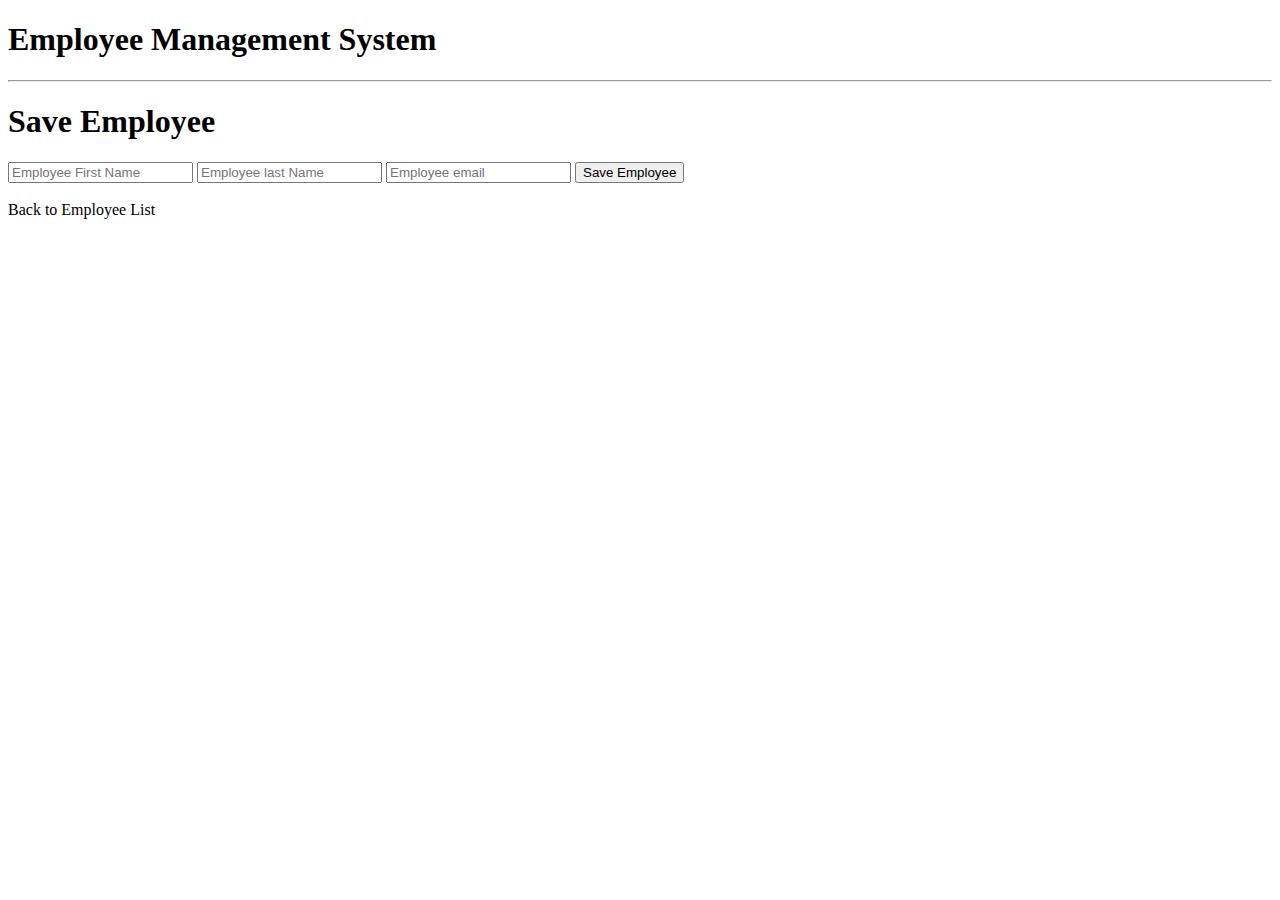
<file: springboot/sbtemployeemgmt/src/main/resources/templates/newEmployee.html>
<!DOCTYPE html>
<html lang="en" xmlns:th="http://wwwthymeleaf.org">
<head>
<meta charset="ISO-8859-1">
<title>Employee Management System</title>
<link th:href="@{/css/bootstrap.min.css}" rel="stylesheet">
</head>
<body>
	<div class="container cnt-1">
		<h1>Employee Management System</h1>
		<hr>
		<h1>Save Employee</h1>
		<form action="#" th:action="@{/ashu/emp/saveEmployee}"
			th:object="${employee}" method="post">
			<input type="text" th:field="*{firstName}"
				placeholder="Employee First Name" class="form-control mb-4 col-4">
			<input type="text" th:field="*{lastName}"
				placeholder="Employee last Name" class="form-control mb-4 col-4">
			<input type="text" th:field="*{email}" placeholder="Employee email"
				class="form-control mb-4 col-4">
			<button type="submit" class="btn btn-info col-2">Save
				Employee</button>
		</form>
		<br>
		<a th:href="@{/ashu/emp/}" class="btn btn-secondary"> Back to Employee List</a>
	</div>
</body>
</html>
</file>
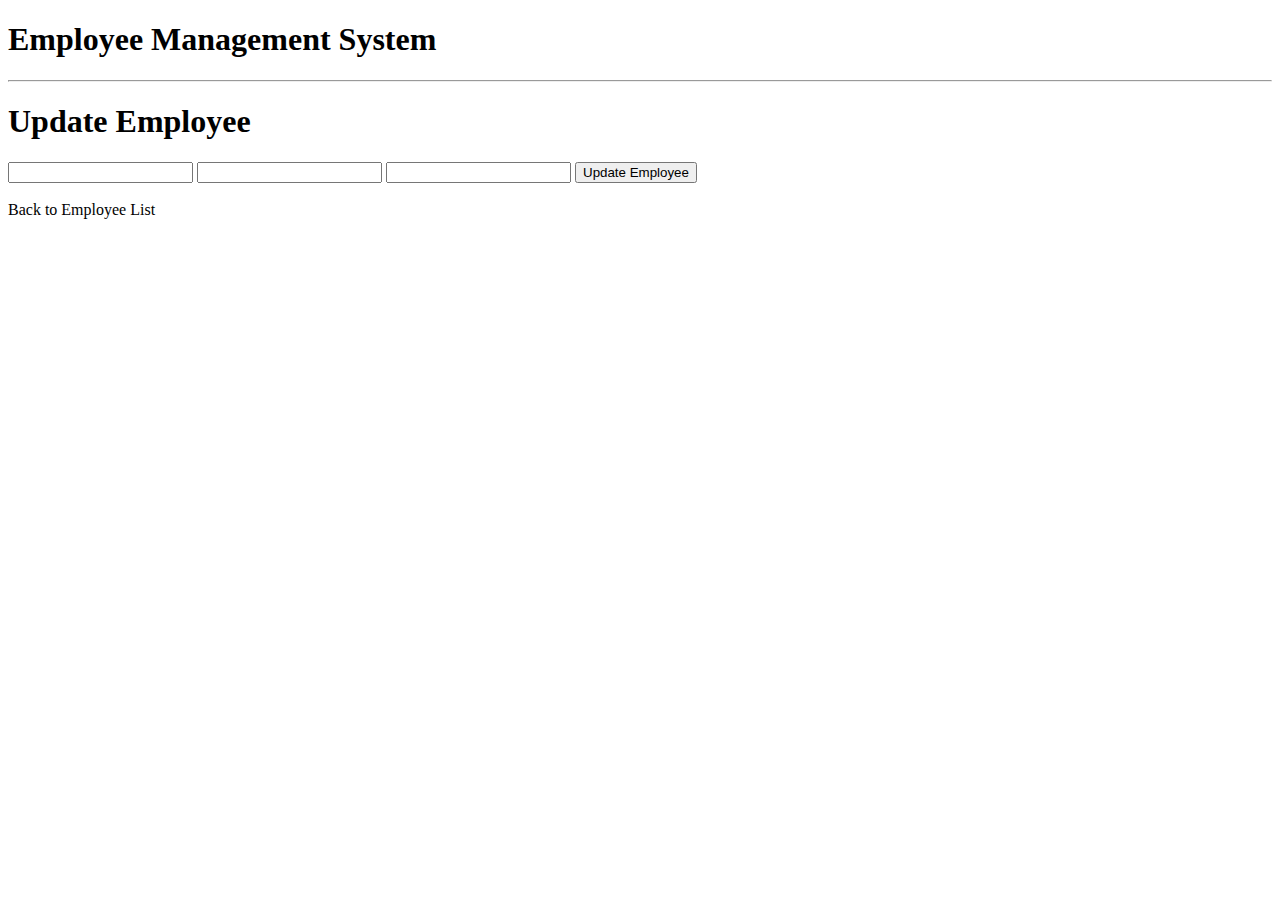
<file: springboot/sbtemployeemgmt/src/main/resources/templates/updateEmployee.html>
<!DOCTYPE html>
<html lang="en" xmlns:th="http://wwwthymeleaf.org">
<head>
<meta charset="ISO-8859-1">
<title>Employee Management System</title>
<link th:href="@{/css/bootstrap.min.css}" rel="stylesheet">
</head>
<body>
	<div class="container cnt-1">
		<h1>Employee Management System</h1>
		<hr>
		<h1>Update Employee</h1>
		<form action="#" th:action="@{/ashu/emp/updateEmployee}"
			th:object="${employee}" method="post">
			<input type="hidden" th:field="*{id}"> <input type="text"
				th:field="*{firstName}" class="form-control mb-4 col-4"> <input
				type="text" th:field="*{lastName}" class="form-control mb-4 col-4">
			<input type="text" th:field="*{email}"
				class="form-control mb-4 col-4">
			<button type="submit" class="btn btn-info col-2">Update
				Employee</button>
		</form><br>
		<a th:href="@{/ashu/emp/}" class="btn btn-secondary"> Back to Employee List</a>
	</div>
</body>
</html>
</file>
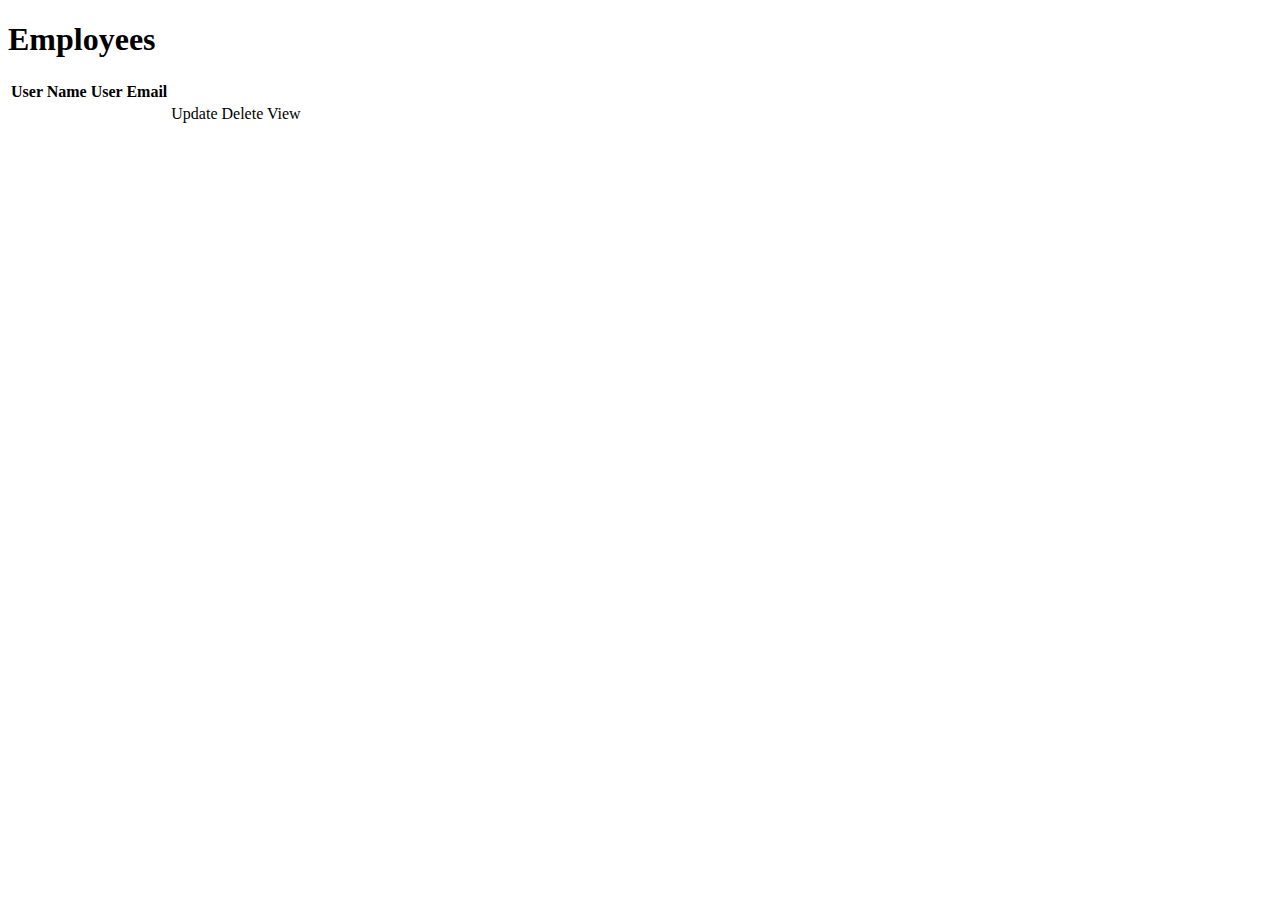
<file: springboot/sbtthymeleafsample1/src/main/resources/templates/ifunlesssample.html>
<!DOCTYPE html>
<html xmlns:th="http://wwwthymeleaf.org">
<head>
<meta charset="ISO-8859-1">
<title>Thymeleaf with Bootstrap if unless sample</title>
<link th:href="@{/css/bootstrap.min.css}" rel="stylesheet">
</head>
<body>
	<div class="container">
		<div class="row">
			<h1>Employees</h1>
			<table class="table">
				<thead>
					<tr>
						<th>User Name</th>
						<th>User Email</th>
					</tr>
				</thead>
				<tbody>
					<tr th:each="user: ${users}">
						<td th:text="${user.userName}"></td>
						<td th:text="${user.email}"></td>

						<td><a class="btn btn-primary"
							th:if="${user.role} == 'ADMIN'">Update</a> <a
							class="btn btn-danger" th:if="${user.role} == 'ADMIN'">Delete</a>
							<a class="btn btn-primary" th:unless="${user.role} == 'ADMIN'">View</a>
						</td>
					</tr>
				</tbody>
			</table>
		</div>
	</div>
</body>
</html>
</file>
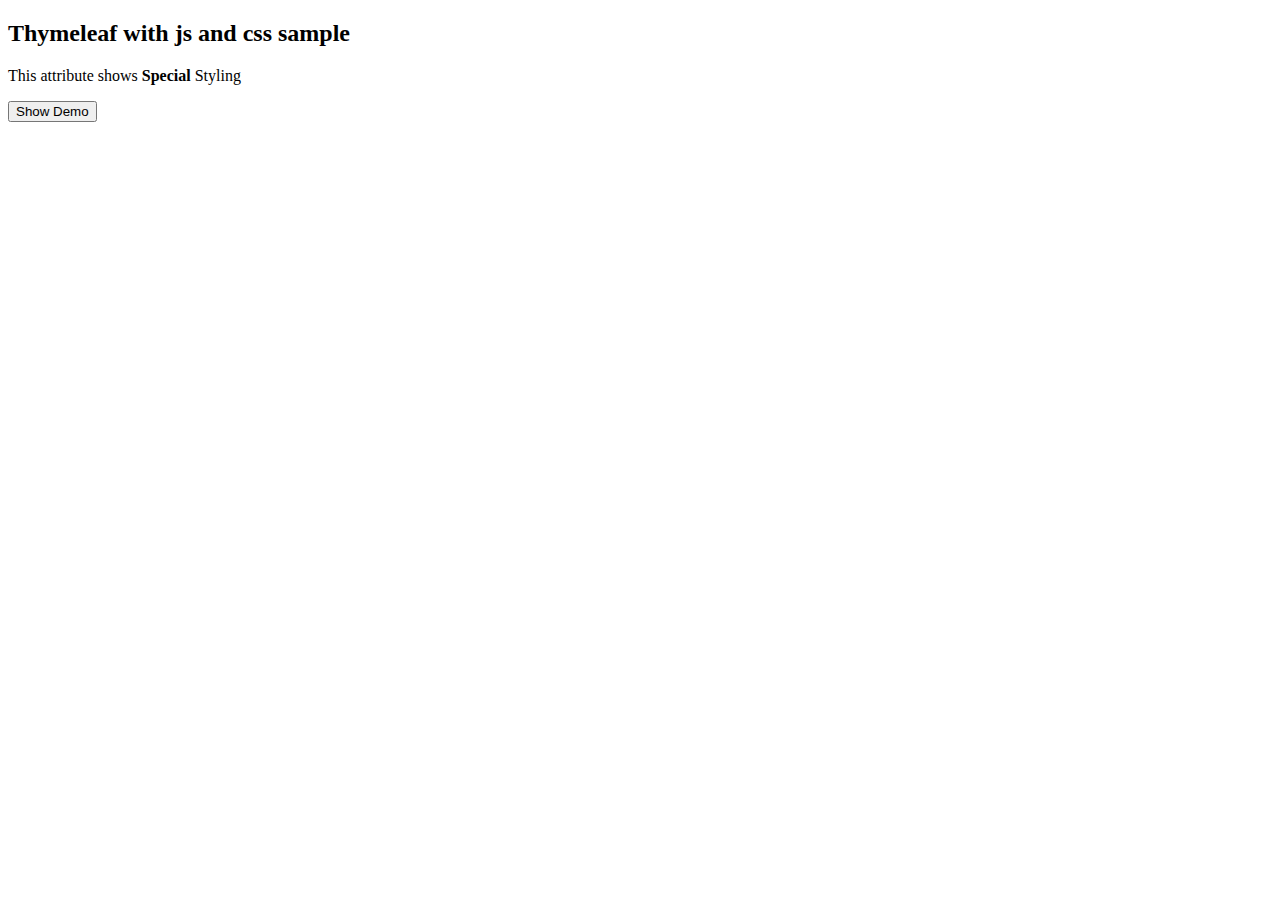
<file: springboot/sbtthymeleafsample1/src/main/resources/templates/samplewithjsandcss.html>
<!DOCTYPE html>
<html xmlns:th="http://wwwthymeleaf.org">
<head>
<meta charset="ISO-8859-1">
<title>Thymeleaf with JS and CSS</title>
<link th:href="@{/css/main.css}" rel="stylesheet">
<script type="text/javascript" th:src="@{/js/action.js}"></script>
</head>
<body>
	<h2>Thymeleaf with js and css sample</h2>
	<p>
		This attribute shows <strong> Special</strong> Styling
	</p>
	<button type="button" th:onclick="test()">Show Demo</button>
</body>
</html>
</file>
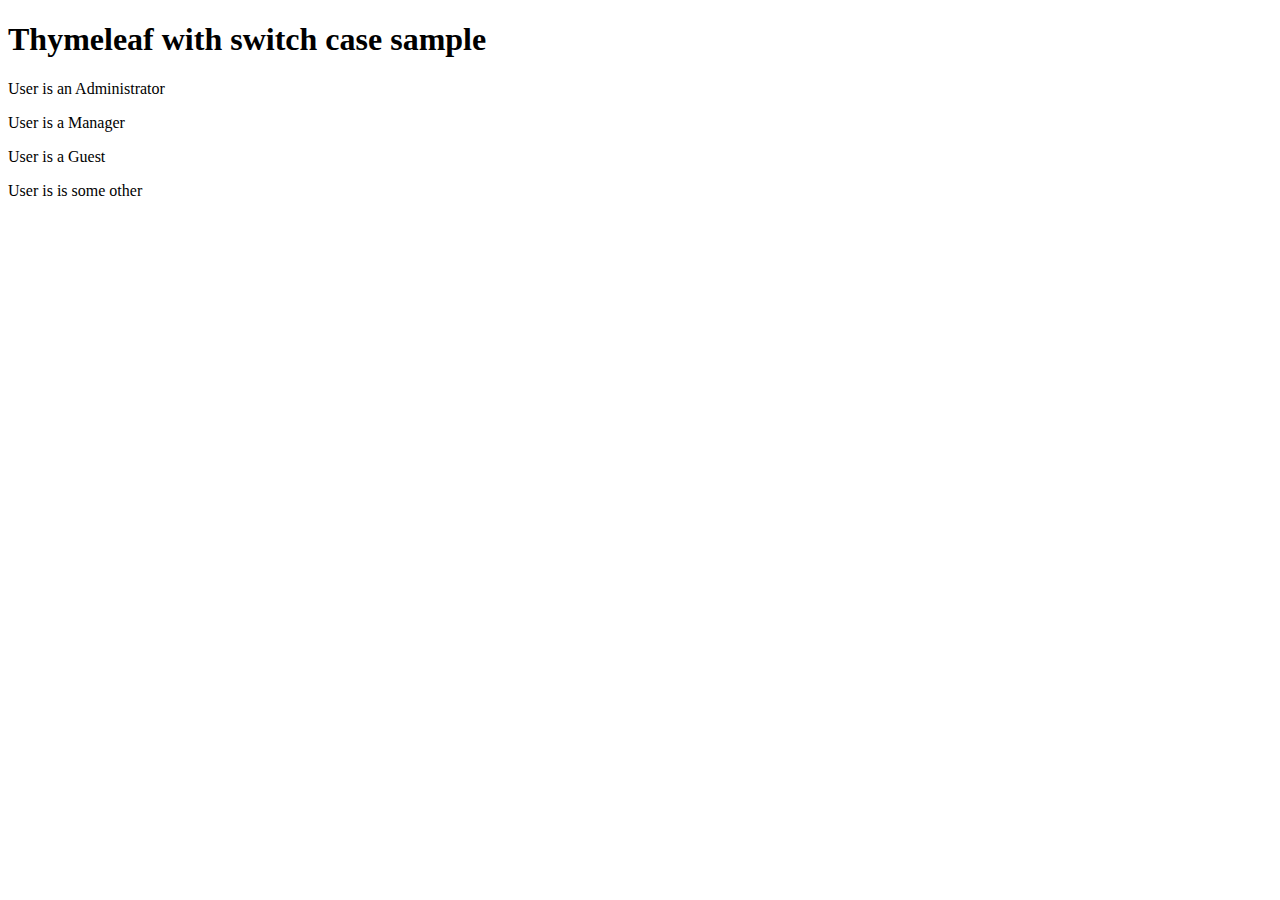
<file: springboot/sbtthymeleafsample1/src/main/resources/templates/switchcase.html>
<!DOCTYPE html>
<html xmlns:th="http://wwwthymeleaf.org">
<head>
<meta charset="ISO-8859-1">
<title>Thymeleaf with Bootstrap switch case sample</title>
<link th:href="@{/css/bootstrap.min.css}" rel="stylesheet">
</head>
<body>
	<div class="container">
		<div class="row">
			<h1>Thymeleaf with switch case sample</h1>
			<h4 th:utext="${user.userName}"></h4>
			<div th:switch="${user.role}">
				<p th:case="'ADMIN'">User is an Administrator</p>
				<p th:case="'MANAGER'">User is a Manager</p>
				<p th:case="'GUEST'">User is a Guest</p>
				<p th:case="*">User is is some other</p>
			</div>
		</div>
	</div>
</body>
</html>
</file>
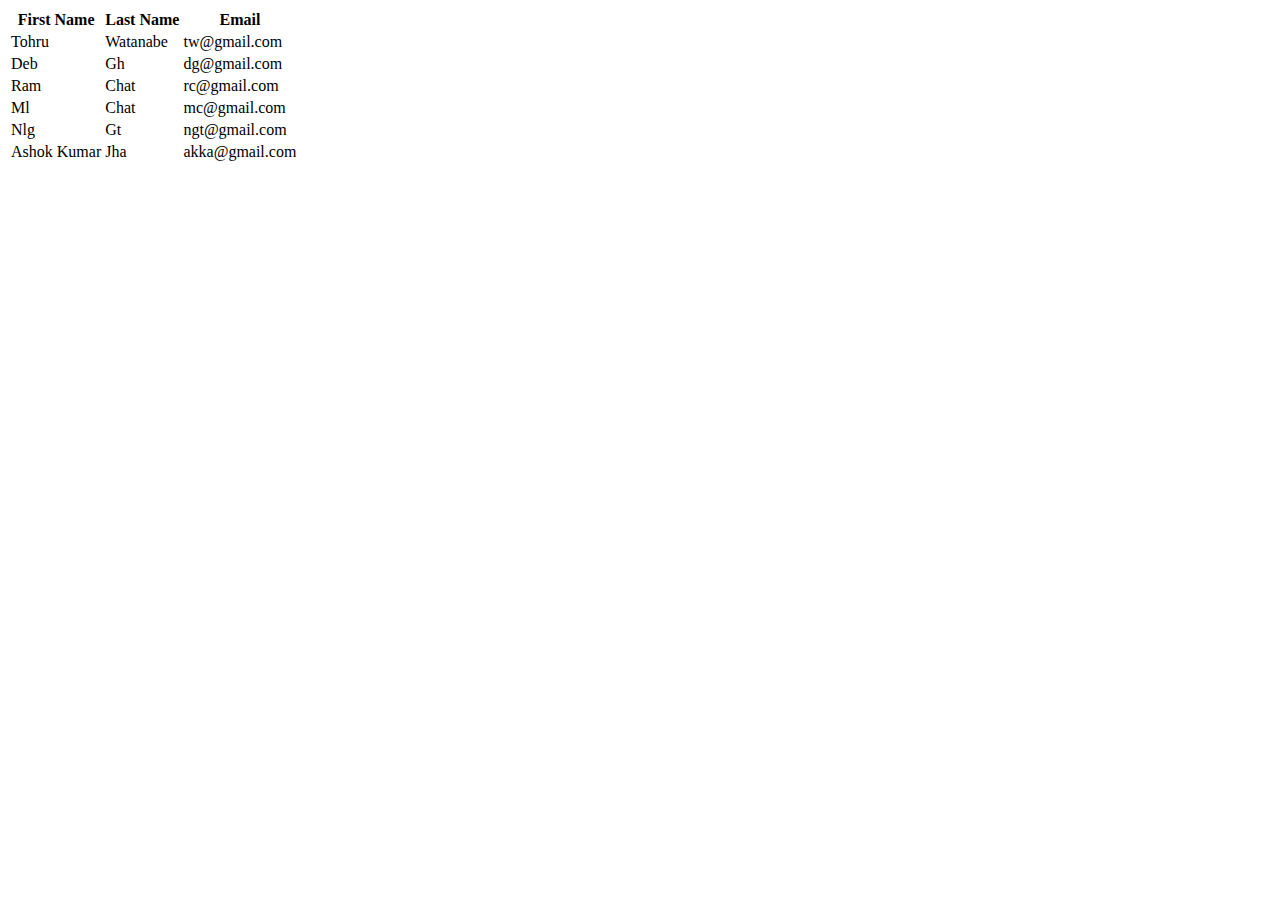
<file: springboot/sbtthymeleafsample1/src/main/resources/templates/thymeleafwithbootstrapsample.html>
<!DOCTYPE html>
<html xmlns:th="http://wwwthymeleaf.org">
<head>
<meta charset="ISO-8859-1">
<title>Thymeleaf with Bootstrap sample</title>
<link th:href="@{/css/bootstrap.min.css}" rel="stylesheet">
</head>
<body>
	<div class="container">
		<div class="row"></div>
		<table class="table table-responsive table-bordered .table-striped">
			<thead>
				<tr>
					<th>First Name</th>
					<th>Last Name</th>
					<th>Email</th>
				</tr>
			</thead>
			<tbody>
				<tr>
					<td>Tohru</td>
					<td>Watanabe</td>
					<td>tw@gmail.com</td>
				</tr>
				<tr>
					<td>Deb</td>
					<td>Gh</td>
					<td>dg@gmail.com</td>
				</tr>
				<tr>
					<td>Ram</td>
					<td>Chat</td>
					<td>rc@gmail.com</td>
				</tr>
				<tr>
					<td>Ml</td>
					<td>Chat</td>
					<td>mc@gmail.com</td>
				</tr>
				<tr>
					<td>Nlg</td>
					<td>Gt</td>
					<td>ngt@gmail.com</td>
				</tr>
				<tr>
					<td>Ashok Kumar</td>
					<td>Jha</td>
					<td>akka@gmail.com</td>
				</tr>
			</tbody>
		</table>
	</div>
</body>
</html>
</file>
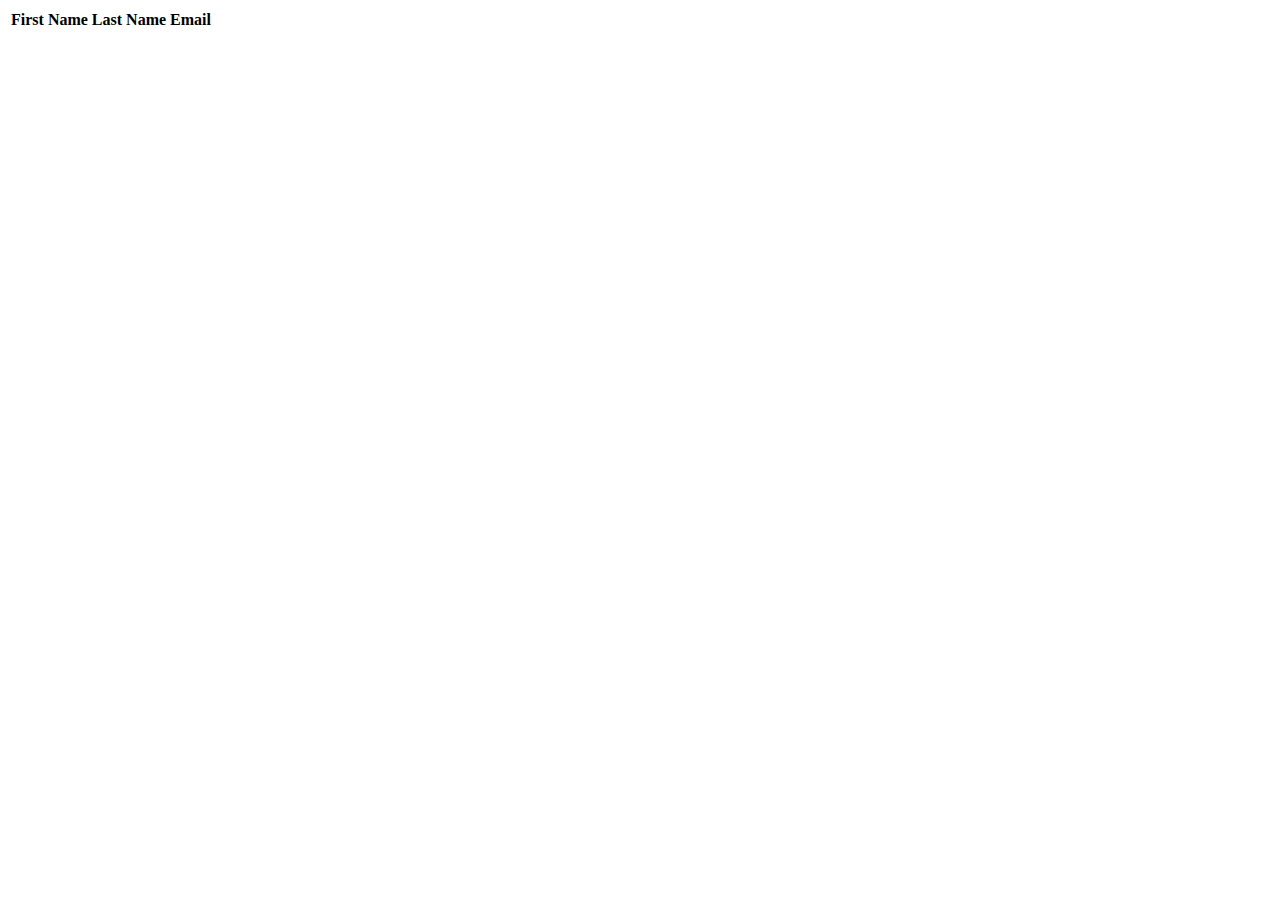
<file: springboot/sbtthymeleafsample1/src/main/resources/templates/tliteration.html>
<!DOCTYPE html>
<html xmlns:th="http://wwwthymeleaf.org">
<head>
<meta charset="ISO-8859-1">
<title>Thymeleaf iteration with Bootstrap sample</title>
<link th:href="@{/css/bootstrap.min.css}" rel="stylesheet">
</head>
<body>
	<div class="container">
		<div class="row"></div>
		<table class="table table-responsive table-bordered .table-striped">
			<thead>
				<tr>
					<th>First Name</th>
					<th>Last Name</th>
					<th>Email</th>
				</tr>
			</thead>
			<tbody>
				<tr th:each="employee: ${employees}">
					<td th:text="${employee.firstName}"></td>
					<td th:text="${employee.lastName}"></td>
					<td th:text="${employee.email}"></td>
				</tr>
				<tr th:each="employee: ${employees}"
				    th:style="${employeeStat.odd}? 'font-weight : bold;'"
				    th:alt-title="${employeeStat.even}? 'even' : 'odd'" >
					<td th:text="${employee.firstName}"></td>
					<td th:text="${employee.lastName}"></td>
					<td th:text="${employee.email}"></td>
				</tr>
			</tbody>
		</table>
	</div>

</body>
</html>
</file>
